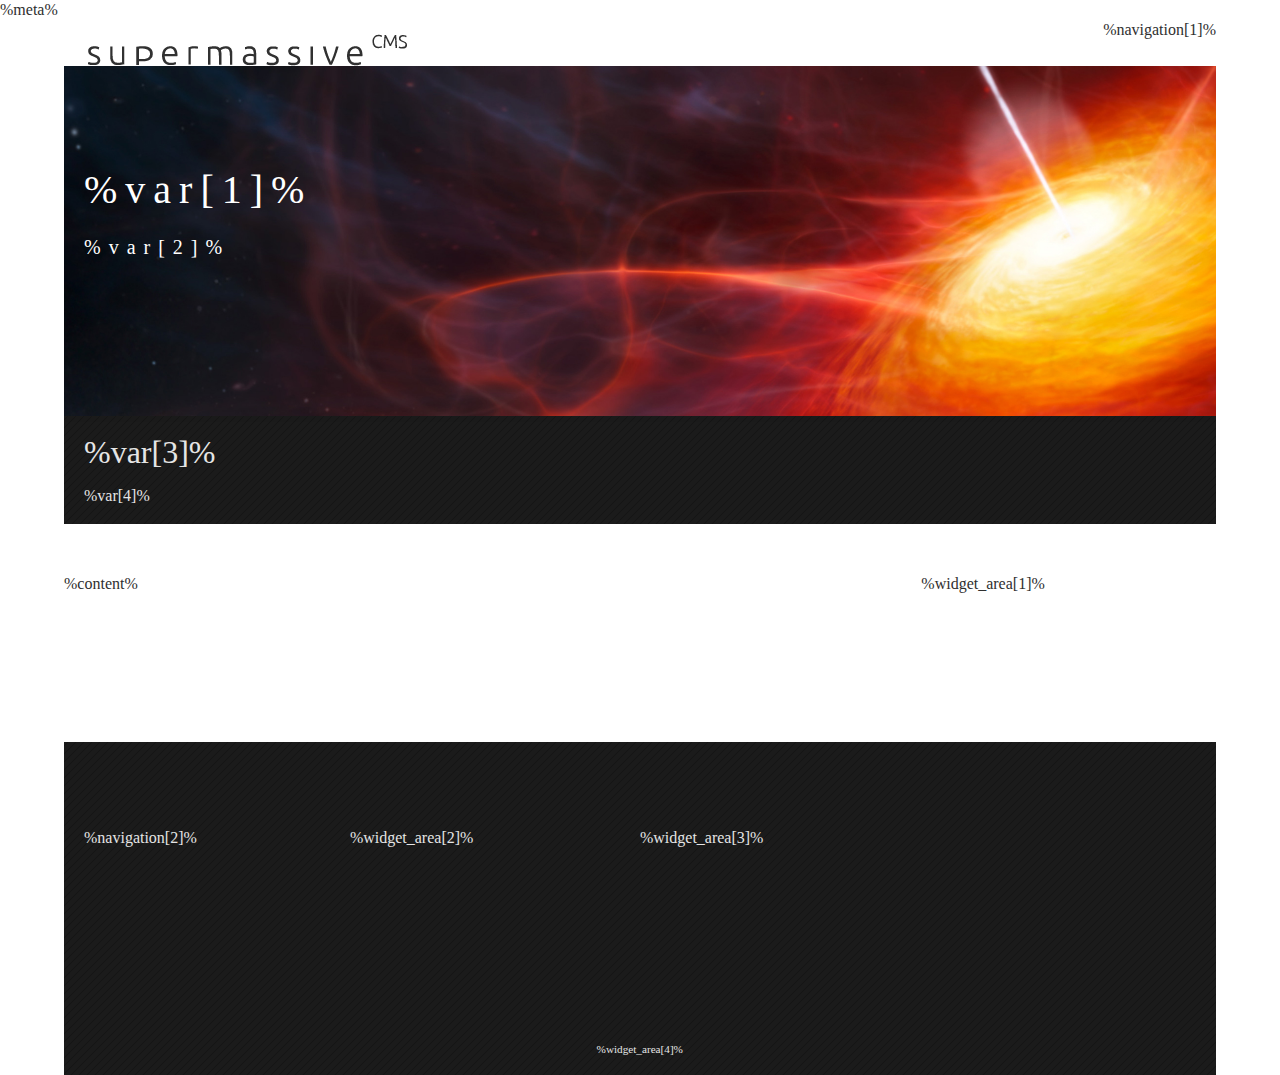
<file: template/Ulas/index.html>
<!DOCTYPE html>
<html>

    <head>
    %meta%
    <title>%title%</title>
	<link rel="stylesheet" href="boilerplate.css">
    <link rel="stylesheet" href="home.css">
    <link rel="stylesheet" href="ulas.css">
	<meta charset="utf-8">
	<meta name="viewport" content="initial-scale = 1.0,maximum-scale = 1.0">
	<script>var __adobewebfontsappname__ = "reflow"</script>
	<script src="http://use.edgefonts.net/ubuntu:n4,i4,n7,i7,n3,i3,n5,i5:all.js"></script>
    </head>
    <body>

    <div id="primaryContainer" class="primaryContainer clearfix">
        <img id="image" src="img/pastedsvg.png" class="image" />
        <div id="navigation_top" class="clearfix">
            %navigation[1]%
        </div>
        <div id="header" class="clearfix">
            <p id="text">
            <span id="textspan">%var[1]%<br /></span><br />%var[2]%<br />
            </p>
        </div>
        <div id="introduction" class="clearfix">
            <div id="text1" class="clearfix">
                <p id="text2">
                %var[3]%<br>
                </p>
                <p id="text3">
                %var[4]%
                </p>
            </div>
        </div>
        <div id="content-wrapper" class="clearfix">
            <div id="featured_page" class="clearfix">
                %content%
            </div>
            <div id="about_me" class="clearfix">
               %widget_area[1]%
            </div>
        </div>
        <div id="footer" class="clearfix">
            <div id="text5">
            %navigation[2]%
            </div>
            <div id="text6">
            %widget_area[2]%
            </div>
            <div id="text7">
            %widget_area[3]%
            </div>
            <div id="text8">
            %widget_area[4]%
            </div>
        </div>
    </div>
    </body>
</html>
</file>
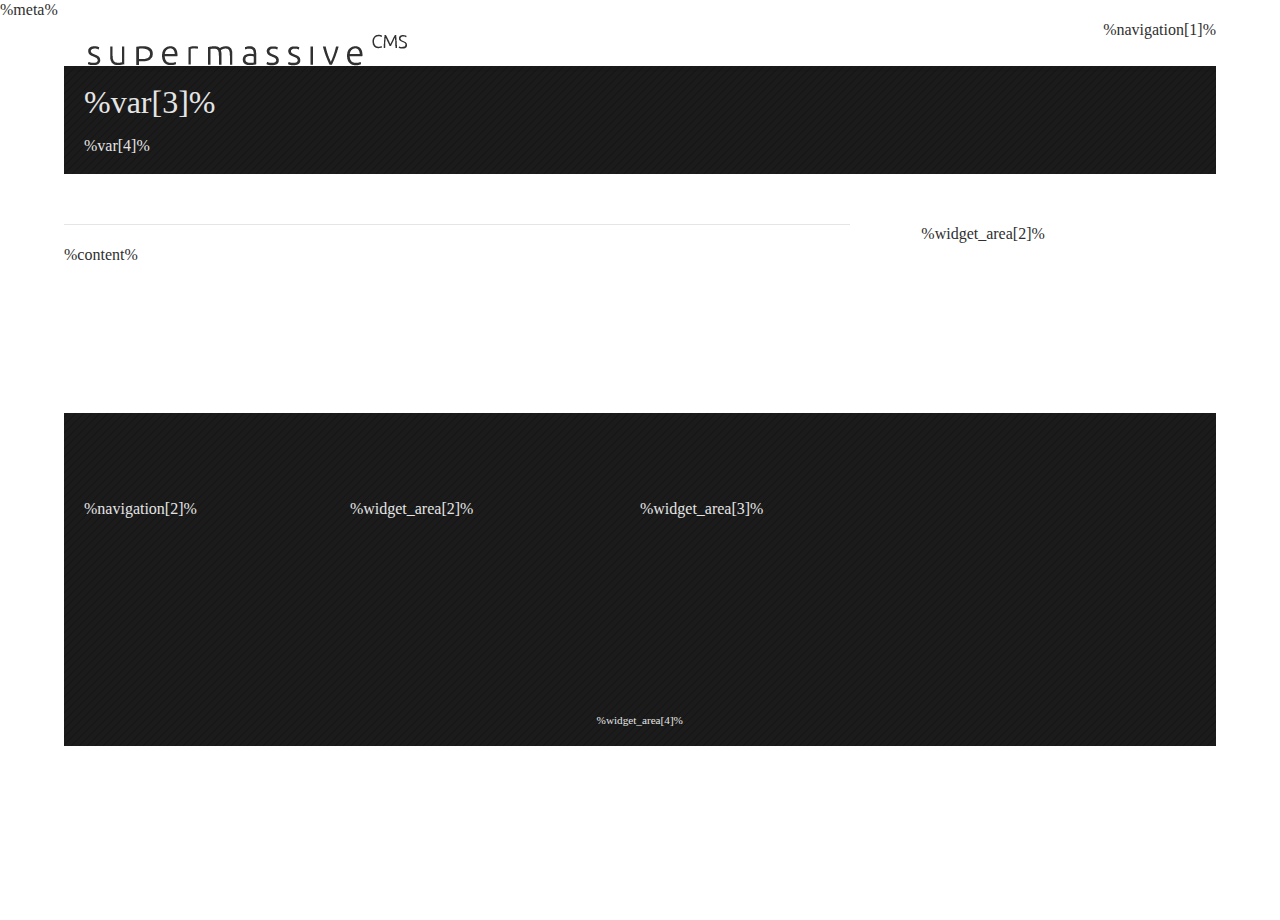
<file: template/Ulas/content.html>
<!DOCTYPE html>
<html>

    <head>
    %meta%
    <title>%title%</title>
	<link rel="stylesheet" href="boilerplate.css">
    <link rel="stylesheet" href="content.css">
    <link rel="stylesheet" href="ulas.css">
	<meta charset="utf-8">
	<meta name="viewport" content="initial-scale = 1.0,maximum-scale = 1.0">
	<script>var __adobewebfontsappname__ = "reflow"</script>
	<script src="http://use.edgefonts.net/ubuntu:n4,i4,n7,i7,n3,i3,n5,i5:all.js"></script>
    </head>
    <body>

    <div id="primaryContainer" class="primaryContainer clearfix">
        <img id="image" src="img/pastedsvg.png" class="image" />
        <div id="navigation_top" class="clearfix">
            %navigation[1]%
        </div>
        <div id="content-wrapper" class="clearfix">
            <div id="introduction" class="clearfix">
                <div id="text" class="clearfix">
                    <p id="text1">
                    %var[3]%
                    </p>
                    <p id="text2">
                    %var[4]%
                    </p>
                </div>
            </div>
            <div id="featured_page" class="clearfix">
                <div id="seperator" class="clearfix">
                </div>
                <div>
                    %content%
                </div>
            </div>
            <div id="sidebar_widget" class="clearfix">
                %widget_area[2]%
            </div>
            <div id="footer" class="clearfix">
                <div id="text4">
                %navigation[2]%
                </div>
                <div id="text5">
                %widget_area[2]%
                </div>
                <div id="text6">
                %widget_area[3]%
                </div>
                <div id="text7">
                %widget_area[4]%
                </div>
            </div>
        </div>
    </div>
    </body>
</html>
</file>
<file: template/Ulas/boilerplate.css>
/*
 * HTML5 ✰ Boilerplate
 *
 * What follows is the result of much research on cross-browser styling.
 * Credit left inline and big thanks to Nicolas Gallagher, Jonathan Neal,
 * Kroc Camen, and the H5BP dev community and team.
 *
 * Detailed information about this CSS: h5bp.com/css
 *
 * ==|== normalize ==========================================================
 */


/* =============================================================================
   HTML5 display definitions
   ========================================================================== */

article, aside, details, figcaption, figure, footer, header, hgroup, nav, section { display: block; }
audio, canvas, video { display: inline-block; *display: inline; *zoom: 1; }
audio:not([controls]) { display: none; }
[hidden] { display: none; }


/* =============================================================================
   Base
   ========================================================================== */

/*
 * 1. Correct text resizing oddly in IE6/7 when body font-size is set using em units
 * 2. Force vertical scrollbar in non-IE
 * 3. Prevent iOS text size adjust on device orientation change, without disabling user zoom: h5bp.com/g
 */

html { font-size: 100%; overflow-y: scroll; -webkit-text-size-adjust: 100%; -ms-text-size-adjust: 100%; }

body { margin: 0; font-size: 100%; line-height: 1.231; }

body, button, input, select, textarea { font-family: helvetica, arial,"lucida grande", verdana, "メイリオ", "ＭＳ Ｐゴシック", sans-serif; color: #222; }
/*
 * Remove text-shadow in selection highlight: h5bp.com/i
 * These selection declarations have to be separate
 * Also: hot pink! (or customize the background color to match your design)
 */

::selection { text-shadow: none; background-color: highlight; color: highlighttext; }


/* =============================================================================
   Links
   ========================================================================== */

a { color: #00e; }
a:visited { color: #551a8b; }
a:hover { color: #06e; }
a:focus { outline: thin dotted; }

/* Improve readability when focused and hovered in all browsers: h5bp.com/h */
a:hover, a:active { outline: 0; }


/* =============================================================================
   Typography
   ========================================================================== */

abbr[title] { border-bottom: 1px dotted; }

b, strong { font-weight: bold; }

blockquote { margin: 1em 40px; }

dfn { font-style: italic; }

hr { display: block; height: 1px; border: 0; border-top: 1px solid #ccc; margin: 1em 0; padding: 0; }

ins { background: #ff9; color: #000; text-decoration: none; }

mark { background: #ff0; color: #000; font-style: italic; font-weight: bold; }

/* Redeclare monospace font family: h5bp.com/j */
pre, code, kbd, samp { font-family: monospace, serif; _font-family: 'courier new', monospace; font-size: 1em; }

/* Improve readability of pre-formatted text in all browsers */
pre { white-space: pre; white-space: pre-wrap; word-wrap: break-word; }

q { quotes: none; }
q:before, q:after { content: ""; content: none; }

small { font-size: 85%; }

/* Position subscript and superscript content without affecting line-height: h5bp.com/k */
sub, sup { font-size: 75%; line-height: 0; position: relative; vertical-align: baseline; }
sup { top: -0.5em; }
sub { bottom: -0.25em; }


/* =============================================================================
   Lists
   ========================================================================== */

ul, ol { margin: 1em 0; padding: 0 0 0 40px; }
dd { margin: 0 0 0 40px; }
nav ul, nav ol { list-style: none; list-style-image: none; margin: 0; padding: 0; }


/* =============================================================================
   Embedded content
   ========================================================================== */

/*
 * 1. Improve image quality when scaled in IE7: h5bp.com/d
 * 2. Remove the gap between images and borders on image containers: h5bp.com/e
 */

img { border: 0; -ms-interpolation-mode: bicubic; vertical-align: middle; }

/*
 * Correct overflow not hidden in IE9
 */

svg:not(:root) { overflow: hidden; }


/* =============================================================================
   Figures
   ========================================================================== */

figure { margin: 0; }


/* =============================================================================
   Forms
   ========================================================================== */

form { margin: 0; }
fieldset { border: 0; margin: 0; padding: 0; }

/* Indicate that 'label' will shift focus to the associated form element */
label { cursor: pointer; }

/*
 * 1. Correct color not inheriting in IE6/7/8/9
 * 2. Correct alignment displayed oddly in IE6/7
 */

legend { border: 0; *margin-left: -7px; padding: 0; }

/*
 * 1. Correct font-size not inheriting in all browsers
 * 2. Remove margins in FF3/4 S5 Chrome
 * 3. Define consistent vertical alignment display in all browsers
 */

button, input, select, textarea { font-size: 100%; margin: 0; vertical-align: baseline; *vertical-align: middle; }

/*
 * 1. Define line-height as normal to match FF3/4 (set using !important in the UA stylesheet)
 */

button, input { line-height: normal; }

/*
 * 1. Display hand cursor for clickable form elements
 * 2. Allow styling of clickable form elements in iOS
 * 3. Correct inner spacing displayed oddly in IE7 (doesn't effect IE6)
 */

button, input[type="button"], input[type="reset"], input[type="submit"] { cursor: pointer; -webkit-appearance: button; *overflow: visible; }

/*
 * Consistent box sizing and appearance
 */

input[type="checkbox"], input[type="radio"] { box-sizing: border-box; padding: 0; }
input[type="search"] { -webkit-appearance: textfield; -moz-box-sizing: content-box; -webkit-box-sizing: content-box; box-sizing: content-box; }
input[type="search"]::-webkit-search-decoration { -webkit-appearance: none; }

/*
 * Remove inner padding and border in FF3/4: h5bp.com/l
 */

button::-moz-focus-inner, input::-moz-focus-inner { border: 0; padding: 0; }

/*
 * 1. Remove default vertical scrollbar in IE6/7/8/9
 * 2. Allow only vertical resizing
 */

textarea { overflow: auto; vertical-align: top; resize: vertical; }

/* Colors for form validity */
input:valid, textarea:valid {  }
input:invalid, textarea:invalid { background-color: #f0dddd; }


/* =============================================================================
   Tables
   ========================================================================== */

table { border-collapse: collapse; border-spacing: 0; }
td { vertical-align: top; }


/* ==|== primary styles =====================================================
   Author:
   ========================================================================== */

/* ==|== media queries ======================================================
   PLACEHOLDER Media Queries for Responsive Design.
   These override the primary ('mobile first') styles
   Modify as content requires.
   ========================================================================== */

@media only screen and (min-width: 480px) {
  /* Style adjustments for viewports 480px and over go here */

}

@media only screen and (min-width: 768px) {
  /* Style adjustments for viewports 768px and over go here */

}



/* ==|== non-semantic helper classes ========================================
   Please define your styles before this section.
   ========================================================================== */

/* For image replacement */
.ir { display: block; border: 0; text-indent: -999em; overflow: hidden; background-color: transparent; background-repeat: no-repeat; text-align: left; direction: ltr; }
.ir br { display: none; }

/* Hide from both screenreaders and browsers: h5bp.com/u */
.hidden { display: none !important; visibility: hidden; }

/* Hide only visually, but have it available for screenreaders: h5bp.com/v */
.visuallyhidden { border: 0; clip: rect(0 0 0 0); height: 1px; margin: -1px; overflow: hidden; padding: 0; position: absolute; width: 1px; }

/* Extends the .visuallyhidden class to allow the element to be focusable when navigated to via the keyboard: h5bp.com/p */
.visuallyhidden.focusable:active, .visuallyhidden.focusable:focus { clip: auto; height: auto; margin: 0; overflow: visible; position: static; width: auto; }

/* Hide visually and from screenreaders, but maintain layout */
.invisible { visibility: hidden; }

/* Contain floats: h5bp.com/q */

.clearfix:before, .clearfix:after { content: ""; display: table; }
.clearfix:after { clear: both; }
.clearfix { *zoom: 1; }





/* ==|== print styles =======================================================
   Print styles.
   Inlined to avoid required HTTP connection: h5bp.com/r
   ========================================================================== */

@media print {
    * { background: transparent !important; color: black !important; box-shadow:none !important; text-shadow: none !important; filter:none !important; -ms-filter: none !important; } /* Black prints faster: h5bp.com/s */
    a, a:visited { text-decoration: underline; }
    a[href]:after { content: " (" attr(href) ")"; }
    abbr[title]:after { content: " (" attr(title) ")"; }
    .ir a:after, a[href^="javascript:"]:after, a[href^="#"]:after { content: ""; }  /* Don't show links for images, or javascript/internal links */
    pre, blockquote { border: 1px solid #999; page-break-inside: avoid; }
    table { display: table-header-group; } /* h5bp.com/t */
    tr, img { page-break-inside: avoid; }
    img { max-width: 100% !important; }
    @page { margin: 0.5cm; }
    p, h2, h3 { orphans: 3; widows: 3; }
    h2, h3 { page-break-after: avoid; }
}

/* reflow reset for -webkit-margin-before: 1em */
p { margin: 0; }

html {
    overflow-y: auto;
    background-color: transparent;
    height: 100%;
}

body {
    background: #fff;
    font: normal 100%;
    position: relative;
    height: 100%;
}

body, div, img, p, button, input, select, textarea, a {
    box-sizing: border-box;
}

.image {
    display: block;
}

input {
    cursor: default;
    display: block;
}

input[type=button] {
    background-color: #e5e9e8;
    border: 1px solid #9daca9;
    border-radius: 4px;
    box-shadow: inset 0 1px #fff;
    font: inherit;
    letter-spacing: inherit;
    text-indent: inherit;
    color: inherit;
}

input[type=button]:hover {
    background-color: #eff1f1;
}

input[type=button]:active {
    background-color: #d2d6d6;
    border: 1px solid #9daca9;
    box-shadow: inset 0 1px rgba(0,0,0,0.1);
}

/* Reset anchor styles to an unstyled default to be in parity with design surface. It 
   is presumed that most link styles in real-world designs are custom (non-default). */
a, a:visited, a:hover, a:active {
    color: inherit;
    text-decoration: inherit;
}
</file>
<file: template/Ulas/home.css>
.primaryContainer {
    height: auto;
    margin-left: auto;
    margin-right: auto;
    min-height: 100%;
    width: 90%;
}

body {
    color: rgb(47, 47, 47);
    font-family: ubuntu;
    font-weight: 400;
    background-color: rgb(255, 255, 255);
}

#button_level_1 {
    float: left;
    height: 60px;
    font-size: 22px;
    margin-left: 0%;
    margin-top: 0px;
    clear: none;
    width: auto;
    font-family: ubuntu;
    font-weight: 400;
    border-top-left-radius: 0px;
    border-top-right-radius: 0px;
    border-bottom-right-radius: 0px;
    border-bottom-left-radius: 0px;
    border-top-width: 0px;
    border-right-width: 0px;
    border-bottom-width: 4px;
    border-left-width: 0px;
    color: rgb(27, 27, 27);
    opacity: 1;
    margin-right: 0%;
    padding-right: 20px;
    padding-left: 20px;
    background-color: rgba(255, 255, 255, 0);
    border-bottom-color: rgba(255, 255, 255, 0);
    display: block;
}

#button_level_1:hover {
    color: rgb(70, 0, 100);
    font-weight: 400;
    border-bottom-width: 4px;
    border-bottom-color: rgb(70, 0, 100);
    border-bottom-style: solid;
}

#button_level_1:active {
    color: rgb(70, 0, 100);
    border-bottom-width: 4px;
    border-bottom-color: rgb(70, 0, 100);
    border-bottom-style: solid;
}

#header {
    float: left;
    height: 350px;
    margin-left: 0%;
    margin-top: 1px;
    clear: right;
    width: 100%;
    background-image:url("img/ulas_header.jpg");
    background-position: 0% 0px;
    background-repeat: no-repeat;
    background-attachment: scroll;
    -webkit-background-size: cover;
    background-size: cover;
    border-top-left-radius: 0px;
    border-top-right-radius: 0px;
    border-bottom-right-radius: 0px;
    border-bottom-left-radius: 0px;
}

#Navigation_Top {
    float: right;
    height: auto;
    margin-left: 0px;
    margin-top: 0px;
    clear: none;
    width: 31.731798%;
    margin-right: 0.015625px;
    margin-bottom: 0px;
    position: static;
    top: 0px;
    left: 0px;
    border-bottom-color: rgba(255, 255, 255, 0);
    border-bottom-width: 4px;
    border-bottom-style: solid;
}

#text {
    float: left;
    font-size: 20px;
    width: 77.691527%;
    height: auto;
    text-align: left;
    font-weight: 300;
    line-height: normal;
    margin-left: 20px;
    margin-top: 100px;
    clear: none;
    min-height: 0px;
    color: rgb(255, 255, 255);
    letter-spacing: 0.4em;
}

#text2 {
    float: left;
    font-size: 2em;
    width: 100%;
    height: auto;
    text-align: left;
    font-weight: 300;
    line-height: 1em;
    margin-left: 0px;
    margin-top: 0px;
    clear: none;
    min-height: 0px;
    color: rgb(229, 229, 229);
    font-family: ubuntu;
    margin-bottom: 20px;
    margin-right: 0px;
    min-width: 0px;
}

#input1:hover {
    color: rgb(255, 255, 255);
    font-weight: 300;
    background-color: rgb(102, 34, 130);
    border-top-color: rgb(255, 255, 255);
    border-right-color: rgb(255, 255, 255);
    border-bottom-color: rgb(255, 255, 255);
    border-left-color: rgb(255, 255, 255);
    border-top-width: 0px;
    border-right-width: 0px;
    border-bottom-width: 0px;
    border-left-width: 0px;
    border-top-style: none;
    border-right-style: none;
    border-bottom-style: none;
    border-left-style: none;
    background-image:-webkit-linear-gradient(270deg, rgb(102, 0, 144) 2%, rgb(70, 0, 100) 99%);
    background-image: linear-gradient(180deg, rgb(102, 0, 144) 2%, rgb(70, 0, 100) 99%);
    background-position: 0% 0%;
    background-repeat: repeat;
    background-attachment: scroll;
    -webkit-background-size: auto;
    background-size: auto;
}

#input1:active {
    color: rgb(255, 255, 255);
    background-color: rgb(102, 34, 130);
}

#input1 {
    float: right;
    height: 60px;
    font-size: 22px;
    margin-left: 0px;
    margin-top: 0px;
    clear: none;
    width: auto;
    font-family: ubuntu;
    font-weight: 300;
    border-top-left-radius: 3px;
    border-top-right-radius: 3px;
    border-bottom-right-radius: 3px;
    border-bottom-left-radius: 3px;
    border-top-width: 0px;
    border-right-width: 0px;
    border-bottom-width: 0px;
    border-left-width: 0px;
    color: rgb(255, 255, 255);
    opacity: 1;
    margin-right: 0%;
    display: block;
    border-top-color: rgb(102, 34, 130);
    border-right-color: rgb(102, 34, 130);
    border-bottom-color: rgb(102, 34, 130);
    border-left-color: rgb(102, 34, 130);
    background-color: rgb(102, 0, 144);
    padding-right: 20px;
    padding-left: 20px;
    -webkit-box-shadow: none;
    box-shadow: none;
}

#textspan {
    font-size: 40px;
}

#introduction {
    float: none;
    height: auto;
    margin-left: auto;
    margin-top: 0%;
    clear: both;
    width: 100%;
    background-color: rgb(27, 27, 27);
    padding-top: 20px;
    padding-bottom: 20px;
    padding-right: 20px;
    padding-left: 20px;
    -webkit-box-shadow: rgba(27, 27, 27, 0.54902) 0px 5px 5px -5px inset;
    box-shadow: rgba(27, 27, 27, 0.54902) 0px 5px 5px -5px inset;
    background-image:url("img/Unbenannt-1.png");
    background-position: 0% 0%;
    background-repeat: repeat;
    background-attachment: scroll;
    -webkit-background-size: auto;
    background-size: auto;
    margin-right: auto;
    margin-bottom: 0px;
}

#about_me {
    float: right;
    height: auto;
    margin-left: 0px;
    margin-top: 0px;
    clear: none;
    width: 25.59941%;
    margin-right: 0%;
    padding-top: 50px;
}

#title1 {
    float: left;
    font-size: 24px;
    width: auto;
    height: auto;
    text-align: left;
    font-weight: normal;
    line-height: 1em;
    margin-left: 0%;
    margin-top: 0px;
    clear: none;
    min-height: 40px;
    color: rgb(27, 27, 27);
    margin-right: 0%;
}

#image5 {
    float: none;
    height: 240px;
    margin-left: auto;
    margin-top: 0px;
    clear: both;
    width: 100%;
    margin-right: auto;
    background-image:url("img/02-26-2011.JPG");
    background-position: 50% 50%;
    background-repeat: no-repeat;
    background-attachment: scroll;
    -webkit-background-size: 120%;
    background-size: 120%;
    background-color: rgb(128, 128, 128);
    border-top-width: 1px;
    border-right-width: 1px;
    border-bottom-width: 1px;
    border-left-width: 1px;
    border-top-left-radius: 3px;
    border-top-right-radius: 3px;
    border-bottom-right-radius: 3px;
    border-bottom-left-radius: 3px;
    border-top-style: solid;
    border-right-style: solid;
    border-bottom-style: solid;
    border-left-style: solid;
    padding-bottom: 0px;
    margin-bottom: 20px;
}

#text4 {
    float: none;
    font-size: 1em;
    width: 100%;
    height: auto;
    text-align: left;
    font-weight: normal;
    line-height: 1.2em;
    margin-left: 0px;
    margin-top: 0px;
    clear: none;
    min-height: 0px;
    color: rgb(27, 27, 27);
    margin-right: 0px;
    margin-bottom: 0px;
}

#textspan1 {
    color: rgb(27, 27, 27);
}

.title {
    float: left;
    font-size: 24px;
    width: auto;
    height: auto;
    text-align: left;
    font-weight: normal;
    line-height: 1em;
    margin-left: 0%;
    margin-top: 0px;
    clear: none;
    min-height: 40px;
    color: rgb(27, 27, 27);
    margin-right: 0%;
}

#box1 {
    float: left;
    height: auto;
    margin-left: 0%;
    margin-top: 0px;
    clear: both;
    width: 48.80038%;
    background-color: rgb(255, 255, 255);
    margin-right: 0px;
    border-top-left-radius: 0px;
    border-top-right-radius: 0px;
    border-bottom-right-radius: 0px;
    border-bottom-left-radius: 0px;
    border-top-width: 0px;
    border-right-width: 0px;
    border-bottom-width: 0px;
    border-left-width: 0px;
    border-top-style: solid;
    border-right-style: solid;
    border-bottom-style: solid;
    border-left-style: solid;
    border-top-color: rgb(102, 34, 130);
    border-right-color: rgb(102, 34, 130);
    border-bottom-color: rgb(102, 34, 130);
    border-left-color: rgb(102, 34, 130);
}

#featured_page {
    float: left;
    height: auto;
    margin-left: 0%;
    margin-top: 0px;
    clear: both;
    width: 68.267278%;
    padding-top: 50px;
    padding-right: 0px;
    padding-bottom: 0px;
    padding-left: 0px;
    margin-right: 0%;
}

#footer {
    float: left;
    height: auto;
    margin-left: 0%;
    margin-top: 12.931119%;
    clear: none;
    width: 100%;
    background-color: rgb(128, 128, 128);
    padding-top: 0px;
    padding-right: 0px;
    padding-bottom: 0px;
    padding-left: 0px;
    background-image:url("img/Unbenannt-1.png");
    background-position: 0% 0%;
    background-repeat: repeat;
    background-attachment: scroll;
    -webkit-background-size: auto;
    background-size: auto;
}

#text6 {
    float: left;
    font-size: 1em;
    width: 23.210835%;
    height: auto;
    text-align: left;
    font-weight: 300;
    line-height: 1em;
    margin-left: 22.796875px;
    margin-top: 87.703125px;
    clear: none;
    min-height: 129px;
    color: rgb(229, 229, 229);
    margin-right: 0px;
    margin-bottom: 20px;
}

#text7 {
    float: left;
    font-size: 1em;
    width: 23.222299%;
    height: auto;
    text-align: left;
    font-weight: 300;
    line-height: 1em;
    margin-left: 22.6875px;
    margin-top: 87.703125px;
    clear: none;
    min-height: 129px;
    margin-right: 0px;
    color: rgb(229, 229, 229);
    margin-bottom: 20px;
}

#text5 {
    float: left;
    font-size: 1em;
    width: 21.103141%;
    height: auto;
    text-align: left;
    font-weight: 300;
    line-height: 1em;
    margin-left: 20px;
    margin-top: 87.703125px;
    clear: none;
    min-height: 129px;
    margin-right: 0px;
    color: rgb(229, 229, 229);
    margin-bottom: 20px;
}

#text8 {
    float: left;
    font-size: 0.7em;
    width: 99.958976%;
    height: auto;
    text-align: center;
    font-weight: normal;
    line-height: 1.5em;
    margin-left: 0%;
    margin-top: 62px;
    clear: both;
    min-height: 34px;
    color: rgb(229, 229, 229);
}

#image {
    float: left;
    width: auto;
    max-width: 100%;
    height: auto;
    margin-left: 2.09623%;
    margin-top: 14px;
    clear: none;
    color: rgb(0, 0, 0);
}

#button_level_2:hover {
    background-color: rgb(102, 34, 130);
}

#button_level_2:active {
    background-color: rgb(102, 34, 130);
}

#button_level_2:focus {
    background-color: rgb(102, 34, 130);
}

#button_level_2 {
    float: left;
    height: 80px;
    font-size: 24px;
    margin-left: 0%;
    margin-top: 20px;
    clear: both;
    width: 100%;
    border-top-left-radius: 0px;
    border-top-right-radius: 0px;
    border-bottom-right-radius: 0px;
    border-bottom-left-radius: 0px;
    border-top-width: 0px;
    border-right-width: 0px;
    border-bottom-width: 1px;
    border-left-width: 0px;
    color: rgb(255, 255, 255);
    font-weight: 300;
    text-align: left;
    padding-left: 20px;
    background-color: rgb(27, 27, 27);
    margin-right: 0px;
    margin-bottom: 0px;
    border-bottom-color: rgb(128, 128, 128);
}

#button_level_21:hover {
    background-color: rgb(102, 34, 130);
}

#button_level_21:active {
    background-color: rgb(102, 34, 130);
}

#button_level_21:focus {
    background-color: rgb(102, 34, 130);
}

#button_level_21 {
    float: left;
    height: 80px;
    font-size: 24px;
    margin-left: 0%;
    margin-top: 0px;
    clear: both;
    width: 100%;
    border-top-left-radius: 0px;
    border-top-right-radius: 0px;
    border-bottom-right-radius: 0px;
    border-bottom-left-radius: 0px;
    border-top-width: 0px;
    border-right-width: 0px;
    border-bottom-width: 1px;
    border-left-width: 0px;
    color: rgb(255, 255, 255);
    font-weight: 300;
    text-align: left;
    padding-left: 20px;
    margin-right: 0%;
    background-color: rgb(27, 27, 27);
    -webkit-box-shadow: rgb(255, 255, 255) 0px 1px inset;
    box-shadow: rgb(255, 255, 255) 0px 1px inset;
    border-bottom-color: rgb(128, 128, 128);
}

#button_level_22:hover {
    background-color: rgb(102, 34, 130);
}

#button_level_22:active {
    background-color: rgb(102, 34, 130);
}

#button_level_22:focus {
    background-color: rgb(102, 34, 130);
}

#button_level_22 {
    float: left;
    height: 80px;
    font-size: 24px;
    margin-left: 0%;
    margin-top: 0px;
    clear: both;
    width: 100%;
    border-top-left-radius: 0px;
    border-top-right-radius: 0px;
    border-bottom-right-radius: 0px;
    border-bottom-left-radius: 0px;
    border-top-width: 0px;
    border-right-width: 0px;
    border-bottom-width: 1px;
    border-left-width: 0px;
    color: rgb(255, 255, 255);
    font-weight: 300;
    text-align: left;
    padding-left: 20px;
    margin-right: 0%;
    background-color: rgb(27, 27, 27);
    -webkit-box-shadow: rgb(255, 255, 255) 0px 1px inset;
    box-shadow: rgb(255, 255, 255) 0px 1px inset;
    border-bottom-color: rgb(128, 128, 128);
}

#content-wrapper {
    float: none;
    height: auto;
    margin-left: auto;
    margin-top: 0px;
    clear: none;
    width: 100%;
    margin-right: auto;
    margin-bottom: 0px;
    min-width: 0px;
}

#textspan2 {
    float: none;
    font-size: 1em;
    line-height: 1.5em;
}

#dropdown {
    float: left;
    height: 60px;
    margin-left: 0.04540692%;
    margin-top: 0px;
    clear: none;
    width: 100px;
    position: relative;
    top: 0px;
    left: 0px;
    overflow-y: hidden;
    overflow-x: hidden;
    z-index: 20;
    border-bottom-width: 0px;
    border-bottom-color: rgba(255, 255, 255, 0);
    border-bottom-style: solid;
}

#dropdown_active1 {
    float: left;
    height: 200px;
    clear: none;
    width: 150px;
    position: absolute;
}

#button_level_23 {
    float: left;
    height: 40px;
    font-size: 1em;
    margin-left: 0%;
    margin-top: 1px;
    clear: both;
    width: 150px;
    padding-right: 20px;
    padding-left: 20px;
    font-family: ubuntu;
    border-top-left-radius: 0px;
    border-top-right-radius: 0px;
    border-bottom-right-radius: 0px;
    border-bottom-left-radius: 0px;
    border-top-color: rgb(102, 34, 130);
    border-right-color: rgb(102, 34, 130);
    border-bottom-color: rgb(102, 34, 130);
    border-left-color: rgb(102, 34, 130);
    border-top-style: none;
    border-right-style: none;
    border-bottom-style: none;
    border-left-style: none;
    border-top-width: 1px;
    border-right-width: 1px;
    border-bottom-width: 1px;
    border-left-width: 1px;
    background-color: rgba(255, 255, 255, 0.8);
    min-width: 0px;
    text-align: left;
    color: rgb(27, 27, 27);
    -webkit-box-shadow: none;
    box-shadow: none;
    display: block;
}

#button_level_23:hover {
    background-color: rgba(102, 34, 130, 0.8);
    color: rgb(255, 255, 255);
}

#button_level_23:active {
    color: rgb(255, 255, 255);
    background-color: rgba(102, 34, 130, 0.8);
}

#button_level_23:focus {
    color: rgb(255, 255, 255);
    background-color: rgba(102, 34, 130, 0.8);
}

#button_level_24:hover {
    color: rgb(255, 255, 255);
    background-color: rgba(102, 34, 130, 0.8);
}

#button_level_24:active {
    color: rgb(255, 255, 255);
    background-color: rgba(102, 34, 130, 0.8);
}

#button_level_24:focus {
    color: rgb(255, 255, 255);
    background-color: rgba(102, 34, 130, 0.8);
}

#button_level_24 {
    float: left;
    height: 40px;
    font-size: 1em;
    margin-left: 0%;
    margin-top: 1px;
    clear: both;
    width: 150px;
    padding-right: 20px;
    padding-left: 20px;
    font-family: ubuntu;
    border-top-left-radius: 0px;
    border-top-right-radius: 0px;
    border-bottom-right-radius: 0px;
    border-bottom-left-radius: 0px;
    border-top-color: rgb(102, 34, 130);
    border-right-color: rgb(102, 34, 130);
    border-bottom-color: rgb(102, 34, 130);
    border-left-color: rgb(102, 34, 130);
    border-top-style: none;
    border-right-style: none;
    border-bottom-style: none;
    border-left-style: none;
    border-top-width: 1px;
    border-right-width: 1px;
    border-bottom-width: 1px;
    border-left-width: 1px;
    min-width: 0px;
    text-align: left;
    color: rgb(27, 27, 27);
    -webkit-box-shadow: none;
    box-shadow: none;
    background-color: rgba(255, 255, 255, 0.8);
    margin-right: 0%;
}

#button_level_25:hover {
    color: rgb(255, 255, 255);
    background-color: rgba(102, 34, 130, 0.8);
}

#button_level_25:active {
    color: rgb(255, 255, 255);
    background-color: rgba(102, 34, 130, 0.8);
}

#button_level_25:focus {
    color: rgb(255, 255, 255);
    background-color: rgba(102, 34, 130, 0.8);
}

#button_level_25 {
    float: left;
    height: 40px;
    font-size: 1em;
    margin-left: 0%;
    margin-top: 1px;
    clear: both;
    width: 150px;
    padding-right: 20px;
    padding-left: 20px;
    font-family: ubuntu;
    border-top-left-radius: 0px;
    border-top-right-radius: 0px;
    border-bottom-right-radius: 0px;
    border-bottom-left-radius: 0px;
    border-top-color: rgb(102, 34, 130);
    border-right-color: rgb(102, 34, 130);
    border-bottom-color: rgb(102, 34, 130);
    border-left-color: rgb(102, 34, 130);
    border-top-style: none;
    border-right-style: none;
    border-bottom-style: none;
    border-left-style: none;
    border-top-width: 1px;
    border-right-width: 1px;
    border-bottom-width: 1px;
    border-left-width: 1px;
    min-width: 0px;
    text-align: left;
    color: rgb(27, 27, 27);
    -webkit-box-shadow: none;
    box-shadow: none;
    margin-right: 0%;
    background-color: rgba(255, 255, 255, 0.8);
}

#dropdown:hover {
    overflow-y: visible;
    overflow-x: visible;
}

#dropdown1:hover {
    overflow-y: visible;
    overflow-x: visible;
}

#dropdown1 {
    float: left;
    height: 60px;
    margin-left: 20px;
    margin-top: 0px;
    clear: none;
    width: 125px;
    position: relative;
    top: 0px;
    left: 0px;
    overflow-y: hidden;
    overflow-x: hidden;
    z-index: 20;
    margin-right: 0%;
    margin-bottom: 0px;
}

#dropdown_active2 {
    float: left;
    height: 200px;
    clear: none;
    width: 150px;
    position: absolute;
}

#button_level_11:hover {
    color: rgb(70, 0, 100);
    font-weight: 400;
    border-bottom-color: rgb(70, 0, 100);
    border-bottom-width: 4px;
    border-bottom-style: solid;
}

#button_level_11:active {
    color: rgb(70, 0, 100);
    border-bottom-color: rgb(70, 0, 100);
    border-bottom-width: 4px;
    border-bottom-style: solid;
}

#button_level_11 {
    float: left;
    height: 60px;
    font-size: 22px;
    margin-left: 0%;
    margin-top: 0px;
    clear: none;
    width: auto;
    font-family: ubuntu;
    font-weight: 400;
    border-top-left-radius: 0px;
    border-top-right-radius: 0px;
    border-bottom-right-radius: 0px;
    border-bottom-left-radius: 0px;
    border-top-width: 0px;
    border-right-width: 0px;
    border-bottom-width: 4px;
    border-left-width: 0px;
    color: rgb(27, 27, 27);
    opacity: 1;
    margin-right: 0%;
    padding-right: 20px;
    padding-left: 20px;
    background-color: rgba(255, 255, 255, 0);
    display: block;
    border-bottom-color: rgba(255, 255, 255, 0);
}

#button_level_26:hover {
    color: rgb(255, 255, 255);
    background-color: rgba(102, 34, 130, 0.8);
}

#button_level_26:active {
    color: rgb(255, 255, 255);
    background-color: rgba(102, 34, 130, 0.8);
}

#button_level_26:focus {
    color: rgb(255, 255, 255);
    background-color: rgba(102, 34, 130, 0.8);
}

#button_level_26 {
    float: left;
    height: 40px;
    font-size: 1em;
    margin-left: 0%;
    margin-top: 1px;
    clear: both;
    width: 150px;
    padding-right: 20px;
    padding-left: 20px;
    font-family: ubuntu;
    border-top-left-radius: 0px;
    border-top-right-radius: 0px;
    border-bottom-right-radius: 0px;
    border-bottom-left-radius: 0px;
    border-top-color: rgb(102, 34, 130);
    border-right-color: rgb(102, 34, 130);
    border-bottom-color: rgb(102, 34, 130);
    border-left-color: rgb(102, 34, 130);
    border-top-style: none;
    border-right-style: none;
    border-bottom-style: none;
    border-left-style: none;
    border-top-width: 1px;
    border-right-width: 1px;
    border-bottom-width: 1px;
    border-left-width: 1px;
    min-width: 0px;
    text-align: left;
    color: rgb(27, 27, 27);
    -webkit-box-shadow: none;
    box-shadow: none;
    display: block;
    background-color: rgba(255, 255, 255, 0.8);
}

#button_level_27:hover {
    color: rgb(255, 255, 255);
    background-color: rgba(102, 34, 130, 0.8);
}

#button_level_27:active {
    color: rgb(255, 255, 255);
    background-color: rgba(102, 34, 130, 0.8);
}

#button_level_27:focus {
    color: rgb(255, 255, 255);
    background-color: rgba(102, 34, 130, 0.8);
}

#button_level_27 {
    float: left;
    height: 40px;
    font-size: 1em;
    margin-left: 0%;
    margin-top: 1px;
    clear: both;
    width: 150px;
    padding-right: 20px;
    padding-left: 20px;
    font-family: ubuntu;
    border-top-left-radius: 0px;
    border-top-right-radius: 0px;
    border-bottom-right-radius: 0px;
    border-bottom-left-radius: 0px;
    border-top-color: rgb(102, 34, 130);
    border-right-color: rgb(102, 34, 130);
    border-bottom-color: rgb(102, 34, 130);
    border-left-color: rgb(102, 34, 130);
    border-top-style: none;
    border-right-style: none;
    border-bottom-style: none;
    border-left-style: none;
    border-top-width: 1px;
    border-right-width: 1px;
    border-bottom-width: 1px;
    border-left-width: 1px;
    min-width: 0px;
    text-align: left;
    color: rgb(27, 27, 27);
    -webkit-box-shadow: none;
    box-shadow: none;
    margin-right: 0%;
    background-color: rgba(255, 255, 255, 0.8);
    display: block;
}

#button_level_28:hover {
    color: rgb(255, 255, 255);
    background-color: rgba(102, 34, 130, 0.8);
}

#button_level_28:active {
    color: rgb(255, 255, 255);
    background-color: rgba(102, 34, 130, 0.8);
}

#button_level_28:focus {
    color: rgb(255, 255, 255);
    background-color: rgba(102, 34, 130, 0.8);
}

#button_level_28 {
    float: left;
    height: 40px;
    font-size: 1em;
    margin-left: 0%;
    margin-top: 1px;
    clear: both;
    width: 150px;
    padding-right: 20px;
    padding-left: 20px;
    font-family: ubuntu;
    border-top-left-radius: 0px;
    border-top-right-radius: 0px;
    border-bottom-right-radius: 0px;
    border-bottom-left-radius: 0px;
    border-top-color: rgb(102, 34, 130);
    border-right-color: rgb(102, 34, 130);
    border-bottom-color: rgb(102, 34, 130);
    border-left-color: rgb(102, 34, 130);
    border-top-style: none;
    border-right-style: none;
    border-bottom-style: none;
    border-left-style: none;
    border-top-width: 1px;
    border-right-width: 1px;
    border-bottom-width: 1px;
    border-left-width: 1px;
    min-width: 0px;
    text-align: left;
    color: rgb(27, 27, 27);
    -webkit-box-shadow: none;
    box-shadow: none;
    margin-right: 0%;
    background-color: rgba(255, 255, 255, 0.8);
    display: block;
}

#button_level_1:focus {
    color: rgb(70, 0, 100);
    border-bottom-color: rgb(70, 0, 100);
    border-bottom-width: 4px;
    border-bottom-style: solid;
}

#button_level_11:focus {
    color: rgb(70, 0, 100);
    border-bottom-color: rgb(70, 0, 100);
    border-bottom-width: 4px;
    border-bottom-style: solid;
}

#seperator {
    float: left;
    height: 1px;
    margin-left: 0%;
    margin-top: 0px;
    clear: none;
    width: 100%;
    margin-bottom: 20px;
    background-color: rgb(229, 229, 229);
}

#seperator1 {
    float: left;
    height: 1px;
    margin-left: 0%;
    margin-top: 0px;
    clear: both;
    width: 100%;
    margin-bottom: 20px;
    display: block;
    background-color: rgb(229, 229, 229);
    margin-right: 0%;
    min-width: 0px;
}

#box5 {
    float: left;
    height: 1px;
    margin-left: 0%;
    margin-top: 20px;
    clear: right;
    width: 100%;
    margin-bottom: 10px;
    display: block;
    background-color: rgb(229, 229, 229);
    margin-right: 0%;
}

#box6 {
    float: left;
    height: 1px;
    margin-left: 0%;
    margin-top: 13px;
    clear: none;
    width: 99.999997%;
    margin-bottom: 10px;
    display: block;
    margin-right: 0%;
    min-width: 0px;
    background-color: rgb(229, 229, 229);
}

#image1 {
    float: left;
    width: auto;
    max-width: 100%;
    height: auto;
    margin-left: 0%;
    margin-top: 0px;
    clear: none;
    color: rgb(0, 0, 0);
}

#p1 {
    float: right;
    font-size: 1em;
    width: 74.391623%;
    height: auto;
    text-align: left;
    font-weight: normal;
    line-height: 1em;
    margin-left: 0px;
    margin-top: 0px;
    clear: none;
    min-height: 0px;
    margin-right: 0%;
}

#box2 {
    float: right;
    height: auto;
    margin-left: 0px;
    margin-top: 0px;
    clear: none;
    width: 48.80038%;
    margin-right: 0%;
    border-top-left-radius: 0px;
    border-top-right-radius: 0px;
    border-bottom-right-radius: 0px;
    border-bottom-left-radius: 0px;
    border-top-width: 0px;
    border-right-width: 0px;
    border-bottom-width: 0px;
    border-left-width: 0px;
    border-top-style: solid;
    border-right-style: solid;
    border-bottom-style: solid;
    border-left-style: solid;
    border-top-color: rgb(102, 34, 130);
    border-right-color: rgb(102, 34, 130);
    border-bottom-color: rgb(102, 34, 130);
    border-left-color: rgb(102, 34, 130);
    background-color: rgb(255, 255, 255);
}

#image2 {
    float: left;
    width: auto;
    max-width: 100%;
    height: auto;
    margin-left: 0%;
    margin-top: 0px;
    clear: none;
    color: rgb(0, 0, 0);
}

#p2 {
    float: right;
    font-size: 1em;
    width: 74.391623%;
    height: auto;
    text-align: left;
    font-weight: normal;
    line-height: 1em;
    margin-left: 0px;
    margin-top: 0px;
    clear: none;
    min-height: 0px;
    margin-right: 0%;
}

#box3 {
    float: left;
    height: auto;
    margin-left: 0%;
    margin-top: 20px;
    clear: both;
    width: 48.80038%;
    margin-right: 0px;
    border-top-left-radius: 0px;
    border-top-right-radius: 0px;
    border-bottom-right-radius: 0px;
    border-bottom-left-radius: 0px;
    border-top-width: 0px;
    border-right-width: 0px;
    border-bottom-width: 0px;
    border-left-width: 0px;
    border-top-style: solid;
    border-right-style: solid;
    border-bottom-style: solid;
    border-left-style: solid;
    border-top-color: rgb(102, 34, 130);
    border-right-color: rgb(102, 34, 130);
    border-bottom-color: rgb(102, 34, 130);
    border-left-color: rgb(102, 34, 130);
    background-color: rgb(255, 255, 255);
}

#image3 {
    float: left;
    width: auto;
    max-width: 100%;
    height: auto;
    margin-left: 0%;
    margin-top: 0px;
    clear: none;
    color: rgb(0, 0, 0);
}

#p3 {
    float: right;
    font-size: 1em;
    width: 74.391623%;
    height: auto;
    text-align: left;
    font-weight: normal;
    line-height: 1em;
    margin-left: 0px;
    margin-top: 0px;
    clear: none;
    min-height: 0px;
    margin-right: 0%;
}

#box4 {
    float: right;
    height: auto;
    margin-left: 0px;
    margin-top: 20px;
    clear: none;
    width: 48.80038%;
    margin-right: 0%;
    border-top-left-radius: 0px;
    border-top-right-radius: 0px;
    border-bottom-right-radius: 0px;
    border-bottom-left-radius: 0px;
    border-top-width: 0px;
    border-right-width: 0px;
    border-bottom-width: 0px;
    border-left-width: 0px;
    border-top-style: solid;
    border-right-style: solid;
    border-bottom-style: solid;
    border-left-style: solid;
    border-top-color: rgb(102, 34, 130);
    border-right-color: rgb(102, 34, 130);
    border-bottom-color: rgb(102, 34, 130);
    border-left-color: rgb(102, 34, 130);
    background-color: rgb(255, 255, 255);
}

#image4 {
    float: left;
    width: auto;
    max-width: 100%;
    height: auto;
    margin-left: 0%;
    margin-top: 0px;
    clear: none;
    color: rgb(0, 0, 0);
}

#p4 {
    float: right;
    font-size: 1em;
    width: 74.391623%;
    height: auto;
    text-align: left;
    font-weight: normal;
    line-height: 1em;
    margin-left: 0px;
    margin-top: 0px;
    clear: none;
    min-height: 0px;
    margin-right: 0%;
}

#box {
    float: left;
    height: auto;
    margin-left: 0%;
    margin-top: 0px;
    clear: both;
    width: 100%;
    margin-bottom: 30px;
}

#headline {
    float: left;
    font-size: 2em;
    width: 100%;
    height: auto;
    text-align: left;
    font-weight: normal;
    line-height: 1em;
    margin-left: 0%;
    margin-top: 0px;
    clear: none;
    min-height: 0px;
    color: rgb(27, 27, 27);
}

#p {
    float: left;
    font-size: 1em;
    width: 100%;
    height: auto;
    text-align: left;
    font-weight: normal;
    line-height: 1em;
    margin-left: 0%;
    margin-top: 10px;
    clear: both;
    min-height: 26px;
    color: rgb(27, 27, 27);
}

#text3 {
    float: left;
    font-size: 1em;
    width: 100%;
    height: auto;
    text-align: left;
    font-weight: 300;
    line-height: 1em;
    margin-left: 0%;
    margin-top: 0px;
    clear: none;
    min-height: 0px;
    margin-right: 0px;
    color: rgb(229, 229, 229);
    min-width: 0px;
    margin-bottom: 0px;
}

#text1 {
    float: left;
    height: auto;
    margin-left: 0%;
    margin-top: 0px;
    clear: none;
    width: 75.470085%;
}

#input {
    float: right;
    height: 60px;
    font-size: 1em;
    margin-left: 0px;
    margin-top: 0px;
    clear: none;
    width: 60px;
    background-image:url("img/pastedsvg%203.svg");
    background-position: 0% 0%;
    background-repeat: repeat;
    background-attachment: scroll;
    -webkit-background-size: contain;
    background-size: contain;
    margin-right: 0%;
    padding-top: 0px;
    padding-bottom: 0px;
    padding-left: 0px;
    padding-right: 0px;
    border-top-width: 1px;
    border-right-width: 1px;
    border-bottom-width: 1px;
    border-left-width: 1px;
    border-top-style: none;
    border-right-style: none;
    border-bottom-style: none;
    border-left-style: none;
    border-top-left-radius: 0px;
    border-top-right-radius: 0px;
    border-bottom-right-radius: 0px;
    border-bottom-left-radius: 0px;
    background-color: rgba(255, 255, 255, 0);
}

#dropdown_active {
    float: left;
    height: 350px;
    margin-left: 0px;
    margin-top: 0px;
    clear: none;
    width: 758px;
    margin-right: 0px;
    position: absolute;
    top: 0px;
    left: auto;
    z-index: auto;
    right: 0px;
}

#navigation_mobile {
    float: right;
    height: 60px;
    margin-left: 0px;
    margin-top: 10px;
    clear: none;
    width: 60px;
    overflow-y: hidden;
    overflow-x: hidden;
    position: relative;
    z-index: 20;
    margin-right: 10px;
    display: none;
}

#navigation_mobile:hover {
    overflow-y: visible;
    overflow-x: visible;
}

#dropdown:active {
    border-bottom-width: 0px;
}

@media only screen and (max-width: 1280px) {
    #button_level_1 {
        float: left;
        height: 60px;
        margin-left: 0%;
        margin-top: 0px;
        clear: none;
        font-family: ubuntu;
        background-color: rgb(255, 255, 255);
        opacity: 1;
        margin-right: 0%;
    }

    #button_level_1:hover {
        color: rgb(255, 255, 255);
        background-color: rgb(102, 34, 130);
        border-top-width: 0px;
        border-right-width: 0px;
        border-bottom-width: 0px;
        border-left-width: 0px;
        border-top-style: none;
        border-right-style: none;
        border-bottom-style: none;
        border-left-style: none;
        border-top-color: rgb(255, 255, 255);
        border-right-color: rgb(255, 255, 255);
        border-bottom-color: rgb(255, 255, 255);
        border-left-color: rgb(255, 255, 255);
        border-image-source: initial;
        border-image-slice: initial;
        border-image-width: initial;
        border-image-outset: initial;
        border-image-repeat: initial;
    }

    #button_level_1:active {
        color: rgb(255, 255, 255);
        background-color: rgb(102, 34, 130);
    }

    #header {
        float: left;
        height: 350px;
        margin-left: 0%;
        margin-top: 0px;
        clear: right;
        width: 100%;
    }

    #Navigation_Top {
        height: auto;
        clear: none;
        width: 31.7315%;
        margin-top: 0px;
        margin-right: 0.015625px;
        margin-left: 0px;
    }

    #text {
        float: left;
        font-size: 20px;
        width: 67.611694%;
        height: auto;
        text-align: left;
        font-weight: 300;
        margin-top: 100px;
        clear: none;
        min-height: 0px;
        color: rgb(255, 255, 255);
        letter-spacing: 0.4em;
    }

    #text2 {
        float: left;
        height: auto;
        text-align: left;
        font-weight: normal;
        clear: none;
    }

    #input1:hover {
        color: rgb(255, 255, 255);
        background-color: rgb(102, 34, 130);
    }

    #input1:active {
        color: rgb(255, 255, 255);
        background-color: rgb(102, 34, 130);
    }

    #input1 {
        height: 60px;
        font-size: 20px;
        font-family: ubuntu;
        opacity: 1;
        display: block;
        border-top-color: rgb(102, 34, 130);
        border-right-color: rgb(102, 34, 130);
        border-bottom-color: rgb(102, 34, 130);
        border-left-color: rgb(102, 34, 130);
        margin-top: 0px;
        clear: none;
    }

    #textspan {
        font-size: 40px;
    }

    .primaryContainer {
        width: 90%;
    }

    #introduction {
        clear: both;
        height: auto;
        margin-top: 0%;
    }

    #about_me {
        margin-top: 0%;
        margin-left: 0%;
        clear: none;
        width: 25.58136%;
        height: auto;
        margin-right: 0%;
    }

    #title1 {
        margin-top: 0px;
        margin-right: 0px;
        margin-bottom: 0px;
        margin-left: 0px;
        clear: none;
        width: auto;
        float: left;
    }

    #image5 {
        margin-top: 0px;
        margin-left: auto;
        clear: both;
        margin-right: auto;
        width: 100%;
        float: none;
    }

    #text4 {
        margin-top: 20px;
        margin-left: auto;
        clear: none;
        height: auto;
        width: 100.018403%;
        min-height: 0px;
        margin-right: auto;
        float: none;
    }

    #title {
        margin-top: 0px;
        margin-right: 0px;
        margin-bottom: 0px;
        margin-left: 0px;
        clear: none;
        height: auto;
        width: auto;
    }

    #featured_page {
        margin-top: 0px;
        margin-left: 0%;
        clear: both;
        margin-right: 0px;
        float: left;
    }

    #button_level_11:hover {
        color: rgb(255, 255, 255);
        border-top-width: 0px;
        border-right-width: 0px;
        border-bottom-width: 0px;
        border-left-width: 0px;
        border-top-style: none;
        border-right-style: none;
        border-bottom-style: none;
        border-left-style: none;
        border-top-color: rgb(255, 255, 255);
        border-right-color: rgb(255, 255, 255);
        border-bottom-color: rgb(255, 255, 255);
        border-left-color: rgb(255, 255, 255);
        border-image-source: initial;
        border-image-slice: initial;
        border-image-width: initial;
        border-image-outset: initial;
        border-image-repeat: initial;
        background-color: rgb(102, 34, 130);
    }

    #button_level_11:active {
        color: rgb(255, 255, 255);
        background-color: rgb(102, 34, 130);
    }

    #button_level_11 {
        float: left;
        height: 60px;
        margin-left: 0%;
        margin-top: 0px;
        clear: none;
        font-family: ubuntu;
        opacity: 1;
        margin-right: 0%;
        background-color: rgb(255, 255, 255);
    }

    #image {
        margin-top: 14px;
        margin-left: 2.095032%;
        clear: none;
    }

    #footer {
        margin-top: 12.930298%;
        margin-left: 0%;
        clear: none;
    }

    #content-wrapper {
        margin-top: 0px;
        clear: none;
    }

    #navigation_mobile {
        display: none;
    }

    #dropdown1 {
        margin-top: 0px;
        margin-left: 20px;
        clear: none;
    }
}

@media only screen and (max-width: 1100px) {
    .primaryContainer {
        width: 90%;
    }

    #Navigation_Top {
        width: 31.731376%;
    }

    #header {
        margin-top: 0px;
        margin-left: 0%;
        clear: right;
    }
}

@media only screen and (max-width: 1000px) {
    #dropdown1 {
        margin-top: 0px;
        margin-left: 10px;
        clear: none;
    }

    .primaryContainer {
        width: 90%;
    }
}

@media only screen and (max-width: 768px) {
    #header {
        background-image:url("img/ulas_header.jpg");
        background-attachment: scroll;
        -webkit-background-size: cover;
        background-size: cover;
        margin-top: 20px;
        margin-left: 0%;
        clear: right;
        display: block;
        background-position: 70% 0px;
        background-repeat: no-repeat no-repeat;
    }

    #text2 {
        height: auto;
        min-height: 0px;
        clear: none;
    }

    #input1 {
        margin-top: 30px;
        clear: both;
        margin-right: 0px;
        margin-left: 0%;
        float: left;
    }

    #text {
        font-size: 20px;
        margin-top: 70px;
        clear: none;
    }

    #textspan {
        font-size: 40px;
    }

    .primaryContainer {
        width: 100%;
    }

    #about_me {
        margin-top: 0px;
        margin-left: auto;
        width: 95.2%;
        clear: none;
        height: auto;
        margin-right: auto;
        float: none;
        padding-top: 0px;
        padding-bottom: 5%;
    }

    #title1 {
        margin-top: 0px;
        margin-left: 0%;
        clear: none;
        margin-right: 0%;
    }

    #image5 {
        margin-top: 0px;
        margin-left: 0%;
        clear: both;
        margin-right: 0px;
        width: 47.478201%;
        float: left;
    }

    #text4 {
        margin-top: 0px;
        margin-right: 0%;
        margin-left: 0px;
        clear: none;
        height: auto;
        min-height: 0px;
        width: 47.48675%;
        float: right;
    }

    #title {
        margin-top: 0px;
        margin-left: 0%;
        clear: left;
    }

    #introduction {
        clear: both;
        height: auto;
        margin-top: 0%;
    }

    #featured_page {
        margin-top: 0px;
        margin-right: auto;
        margin-bottom: 5%;
        margin-left: auto;
        clear: none;
        width: 95.2%;
        float: none;
        display: block;
    }

    #text5 {
        display: none;
    }

    #text8 {
        margin-top: 180px;
        margin-left: auto;
        clear: none;
        margin-right: auto;
        float: none;
    }

    #text7 {
        margin-top: 0px;
        margin-right: 0%;
        margin-left: 5.063101%;
        clear: none;
        height: auto;
        width: 30.331387%;
    }

    #footer {
        margin-top: 9.999593%;
        margin-left: 0%;
        clear: none;
    }

    #text6 {
        height: auto;
        width: 29.884959%;
    }

    #Navigation_Top {
        display: none;
    }

    #image {
        margin-top: 14px;
        margin-left: 2.093506%;
        clear: none;
    }

    #button_level_2:hover {
        background-color: rgb(102, 34, 130);
    }

    #button_level_2:active {
        background-color: rgb(102, 34, 130);
    }

    #button_level_2:focus {
        background-color: rgb(102, 34, 130);
    }

    #button_level_2 {
        float: left;
        height: 80px;
        clear: both;
        border-top-left-radius: 0px;
        border-top-right-radius: 0px;
        border-bottom-right-radius: 0px;
        border-bottom-left-radius: 0px;
        border-top-width: 0px;
        border-right-width: 0px;
        border-left-width: 0px;
        color: rgb(255, 255, 255);
        font-weight: 300;
        text-align: left;
        padding-left: 20px;
        background-color: rgb(27, 27, 27);
        width: 768px;
        -webkit-box-shadow: none;
        box-shadow: none;
    }

    #button_level_21:hover {
        background-color: rgb(102, 34, 130);
    }

    #button_level_21:active {
        background-color: rgb(102, 34, 130);
    }

    #button_level_21:focus {
        background-color: rgb(102, 34, 130);
    }

    #button_level_21 {
        float: left;
        height: 80px;
        margin-left: 0%;
        margin-top: 0px;
        width: 768px;
        border-top-left-radius: 0px;
        border-top-right-radius: 0px;
        border-bottom-right-radius: 0px;
        border-bottom-left-radius: 0px;
        border-top-width: 0px;
        border-right-width: 0px;
        border-left-width: 0px;
        color: rgb(255, 255, 255);
        font-weight: 300;
        text-align: left;
        padding-left: 20px;
        margin-right: 0%;
        background-color: rgb(27, 27, 27);
        clear: left;
        -webkit-box-shadow: none;
        box-shadow: none;
    }

    #button_level_22:hover {
        background-color: rgb(102, 34, 130);
    }

    #button_level_22:active {
        background-color: rgb(102, 34, 130);
    }

    #button_level_22:focus {
        background-color: rgb(102, 34, 130);
    }

    #button_level_22 {
        float: left;
        height: 80px;
        margin-left: 0%;
        width: 768px;
        border-top-left-radius: 0px;
        border-top-right-radius: 0px;
        border-bottom-right-radius: 0px;
        border-bottom-left-radius: 0px;
        border-top-width: 0px;
        border-right-width: 0px;
        border-left-width: 0px;
        color: rgb(255, 255, 255);
        font-weight: 300;
        text-align: left;
        padding-left: 20px;
        margin-right: 0%;
        background-color: rgb(27, 27, 27);
        clear: left;
        -webkit-box-shadow: none;
        box-shadow: none;
    }

    #content-wrapper {
        height: auto;
        margin-top: 0px;
        clear: none;
    }

    #text3 {
        margin-top: 0px;
        margin-left: 0%;
        clear: both;
    }

    #text1 {
        width: 100%;
    }

    #p1 {
        width: 82%;
    }

    #p2 {
        width: 82%;
    }

    #p4 {
        width: 82%;
    }

    #p3 {
        width: 82%;
    }

    #input {
        float: right;
        height: 40px;
        font-size: 1em;
        margin-left: 0px;
        margin-top: 0px;
        clear: none;
        width: 40px;
        background-image:url("img/pastedsvg%203.svg");
        background-attachment: scroll;
        -webkit-background-size: contain;
        background-size: contain;
        margin-right: 0%;
        padding-top: 0px;
        padding-right: 0px;
        padding-bottom: 0px;
        padding-left: 0px;
        border-top-width: 1px;
        border-right-width: 1px;
        border-bottom-width: 1px;
        border-left-width: 1px;
        border-top-style: none;
        border-right-style: none;
        border-bottom-style: none;
        border-left-style: none;
        border-top-left-radius: 0px;
        border-top-right-radius: 0px;
        border-bottom-right-radius: 0px;
        border-bottom-left-radius: 0px;
        background-color: rgba(255, 255, 255, 0);
        background-position: 0% 0%;
        background-repeat: repeat repeat;
    }

    #dropdown_active {
        float: left;
        height: 350px;
        margin-left: 0px;
        margin-top: 0px;
        clear: none;
        width: 758px;
        margin-right: 0px;
        position: absolute;
        top: 0px;
        left: auto;
        z-index: auto;
        right: 0px;
    }

    #navigation_mobile {
        float: right;
        height: 40px;
        margin-left: 0px;
        margin-top: 10px;
        clear: none;
        width: 40px;
        overflow-y: hidden;
        overflow-x: hidden;
        position: relative;
        z-index: 20;
        margin-right: 10px;
        display: block;
    }

    #navigation_mobile:hover {
        overflow-y: visible;
        overflow-x: visible;
    }
}

@media only screen and (max-width: 420px) {
    #text {
        font-size: 20px;
        font-weight: 300;
        height: auto;
        width: 78.534226%;
        margin-top: 44px;
        clear: none;
        letter-spacing: 0.2em;
    }

    #textspan {
        font-size: 40px;
    }

    #header {
        margin-top: 20px;
        margin-left: 0%;
        clear: right;
        background-image:url("img/ulas_header.jpg");
        background-attachment: scroll;
        -webkit-background-size: cover;
        background-size: cover;
        height: 290px;
        background-position: 70% 0px;
        background-repeat: no-repeat no-repeat;
    }

    #input1 {
        margin-top: 35px;
        clear: none;
    }

    #text2 {
        height: auto;
        min-height: 0px;
        clear: none;
        float: none;
    }

    #introduction {
        clear: both;
        display: block;
        margin-top: 0%;
    }

    #about_me {
        margin-top: 0px;
        margin-left: auto;
        clear: none;
        width: 95.2%;
        height: 500px;
        margin-right: auto;
        float: none;
        padding-bottom: 0%;
        overflow-y: visible;
        overflow-x: visible;
    }

    #title1 {
        margin-top: 0px;
        margin-left: 2.399554%;
        clear: none;
        height: auto;
        width: 45.266927%;
    }

    #image5 {
        margin-top: 0%;
        margin-left: auto;
        clear: both;
        width: 100%;
        margin-right: auto;
        float: none;
    }

    #text4 {
        margin-left: auto;
        float: none;
        margin-top: 20px;
        clear: none;
        height: auto;
        width: 100%;
        margin-right: auto;
        font-size: 16px;
    }

    #title {
        margin-top: 0%;
        margin-left: 2.399469%;
        clear: none;
        height: auto;
        width: 45.205078%;
    }

    #Navigation_Top {
        margin-right: 420px;
        margin-top: -30px;
        clear: both;
    }

    #featured_page {
        height: auto;
        margin-top: 0px;
        margin-right: auto;
        margin-bottom: 10%;
        margin-left: auto;
        width: 95.2%;
        clear: none;
    }

    #box1 {
        margin-top: 10px;
        margin-left: auto;
        clear: both;
        margin-right: auto;
        float: none;
        width: 100%;
    }

    #footer {
        height: auto;
        margin-top: 0%;
        margin-left: auto;
        clear: none;
        margin-right: auto;
        float: none;
    }

    #text8 {
        margin-top: 12px;
        clear: none;
        width: 96%;
        margin-left: auto;
        float: none;
        margin-right: auto;
    }

    #text7 {
        margin-top: 0px;
        margin-left: auto;
        clear: none;
        height: auto;
        width: 96%;
        margin-right: auto;
        float: none;
    }

    #text6 {
        height: auto;
        width: 96%;
        margin-left: auto;
        margin-right: auto;
        float: none;
        clear: none;
    }

    #button_level_2 {
        width: 420px;
    }

    #image {
        margin-top: 14px;
        margin-left: 2.090774%;
        clear: none;
        position: relative;
        top: 0px;
        left: 0px;
    }

    #button_level_21 {
        width: 420px;
    }

    #button_level_22 {
        width: 420px;
    }

    #content-wrapper {
        clear: none;
        margin-top: 0px;
        margin-bottom: 0px;
    }

    #box2 {
        margin-top: 10px;
        margin-left: auto;
        clear: both;
        margin-right: auto;
        float: none;
        width: 100%;
    }

    #box3 {
        margin-top: 10px;
        margin-left: auto;
        clear: both;
        margin-right: auto;
        float: none;
        width: 100%;
    }

    #box4 {
        margin-top: 10px;
        margin-left: auto;
        clear: both;
        margin-right: auto;
        float: none;
        width: 100%;
    }

    #text1 {
        width: 100%;
    }

    #text3 {
        margin-top: 0px;
        margin-left: 0%;
        clear: none;
    }

    #p1 {
        height: auto;
        width: 82.496385%;
    }

    #p2 {
        height: auto;
        width: 82.496385%;
    }

    #p3 {
        height: auto;
        width: 82.496385%;
    }

    #p4 {
        height: auto;
        width: 82.496385%;
    }

    #dropdown_active {
        width: 410px;
    }
}
</file>
<file: template/Ulas/ulas.css>
#navigation_top{
        float:right;
        clear: none!important;
    }

    #navigation_top ul{
        margin:0;
        padding:0;
    }

    #navigation_top>li{
        list-style: none;
        float: left;
        height: 60px;
        margin-left: 0%;
        margin-top: 0px;
        clear: none;
        font-family: ubuntu;
        background-color: rgb(255, 255, 255);
        opacity: 1;
        margin-right: 0%;
        font-size: 22px;
        padding-right: 20px;
        padding-left: 20px;
        font-weight: 400;
        padding-top: 20px;
        color: RGB(47,47,47);
        box-sizing: border-box;
    }

    #navigation_top>li:hover{
        color: rgb(255, 255, 255);
        background-color: rgb(102, 34, 130);
    }

    #navigation_top ul li .nav_dropdown{
        display: none;
        position: absolute;
    }

    #navigation_top ul li.clicked .nav_dropdown, #navigation_top ul li:hover .nav_dropdown{
        display:block;
    }

    .nav_dropdown{
        list-style:none;
    }

    .nav_dropdown li:first-of-type{
        margin-top:15px;
    }

    .nav_dropdown li{
        height: 35px;
        margin-top: 1px;
        clear: both;
        width: 150px;
        padding-right: 20px;
        padding-left: 20px;
        padding-top: 5px;
        font-family: ubuntu;
        border-top-color: rgb(102, 34, 130);
        border-right-color: rgb(102, 34, 130);
        border-bottom-color: rgb(102, 34, 130);
        border-left-color: rgb(102, 34, 130);
        border-top-style: none;
        border-right-style: none;
        border-bottom-style: none;
        border-left-style: none;
        border-top-width: 1px;
        border-right-width: 1px;
        border-bottom-width: 1px;
        border-left-width: 1px;
        text-align: left;
        color: rgb(27, 27, 27);
        background-color: rgba(255, 255, 255, 0.8);
    }

    .nav_dropdown li:hover{
        color: rgb(255, 255, 255);
        background-color: rgb(102, 34, 130);
    }

    #navigation_footer{
        list-style: none;
        margin: 0;
        padding: 0;
        font-size: 1em;
        line-height: 1.5em;
    }

    #navigation_footer li{

    }

    #footer{
        color:#FFF;
    }

    .cms_dropdown{
        position: relative;
        margin-top: -10px;
    }

    #navigation_top > .cms_dropdown{
        position:absolute;
        margin-right: 58px;
    }

    #navigation_top .cms_navigation:first-of-type{
        float: right;
    }
    
    //admin fix
    #navigation_top.menu-added > li {
        height: 60px;
    }
    
    h2{
        font-size:2em;
    }
</file>
<file: template/Ulas/content.css>
.primaryContainer {
    height: auto;
    margin-left: auto;
    margin-right: auto;
    min-height: 100%;
    width: 90%;
}

body {
    color: rgb(47, 47, 47);
    font-family: ubuntu;
    font-weight: 400;
    background-color: rgb(255, 255, 255);
}

#button_level_1 {
    float: left;
    height: 60px;
    font-size: 22px;
    margin-left: 0%;
    margin-top: 0px;
    clear: none;
    width: auto;
    font-family: ubuntu;
    font-weight: 400;
    border-top-left-radius: 0px;
    border-top-right-radius: 0px;
    border-bottom-right-radius: 0px;
    border-bottom-left-radius: 0px;
    border-width: 0px 0px 4px;
    color: rgb(27, 27, 27);
    opacity: 1;
    margin-right: 0%;
    padding-right: 20px;
    padding-left: 20px;
    background-color: rgba(255, 255, 255, 0);
    border-bottom-color: rgba(255, 255, 255, 0);
    display: block;
}

#button_level_1:hover {
    color: rgb(70, 0, 100);
    font-weight: 400;
    border-bottom-width: 4px;
    border-bottom-color: rgb(70, 0, 100);
    border-bottom-style: solid;
}

#button_level_1:active {
    color: rgb(70, 0, 100);
    border-bottom-width: 4px;
    border-bottom-color: rgb(70, 0, 100);
    border-bottom-style: solid;
}

#Navigation_Top {
    float: right;
    height: auto;
    margin: 0px 0.015625px 0px 0px;
    clear: none;
    width: 31.731798%;
    position: static;
    top: 0px;
    left: 0px;
    border-bottom-color: rgba(255, 255, 255, 0);
    border-bottom-width: 4px;
    border-bottom-style: solid;
}

#image {
    float: left;
    width: auto;
    max-width: 100%;
    height: auto;
    margin-left: 2.09623%;
    margin-top: 14px;
    clear: none;
    color: rgb(0, 0, 0);
}

#button_level_2:hover {
    background-color: rgb(102, 34, 130);
}

#button_level_2:active {
    background-color: rgb(102, 34, 130);
}

#button_level_2:focus {
    background-color: rgb(102, 34, 130);
}

#button_level_2 {
    float: left;
    height: 80px;
    font-size: 24px;
    margin: 20px 0px 0px 0%;
    clear: both;
    width: 100%;
    border-top-left-radius: 0px;
    border-top-right-radius: 0px;
    border-bottom-right-radius: 0px;
    border-bottom-left-radius: 0px;
    border-width: 0px 0px 1px;
    color: rgb(255, 255, 255);
    font-weight: 300;
    text-align: left;
    padding-left: 20px;
    background-color: rgb(27, 27, 27);
    border-bottom-color: rgb(128, 128, 128);
}

#button_level_21:hover {
    background-color: rgb(102, 34, 130);
}

#button_level_21:active {
    background-color: rgb(102, 34, 130);
}

#button_level_21:focus {
    background-color: rgb(102, 34, 130);
}

#button_level_21 {
    float: left;
    height: 80px;
    font-size: 24px;
    margin-left: 0%;
    margin-top: 0px;
    clear: both;
    width: 100%;
    border-top-left-radius: 0px;
    border-top-right-radius: 0px;
    border-bottom-right-radius: 0px;
    border-bottom-left-radius: 0px;
    border-width: 0px 0px 1px;
    color: rgb(255, 255, 255);
    font-weight: 300;
    text-align: left;
    padding-left: 20px;
    margin-right: 0%;
    background-color: rgb(27, 27, 27);
    -webkit-box-shadow: rgb(255, 255, 255) 0px 1px inset;
    box-shadow: rgb(255, 255, 255) 0px 1px inset;
    border-bottom-color: rgb(128, 128, 128);
}

#button_level_22:hover {
    background-color: rgb(102, 34, 130);
}

#button_level_22:active {
    background-color: rgb(102, 34, 130);
}

#button_level_22:focus {
    background-color: rgb(102, 34, 130);
}

#button_level_22 {
    float: left;
    height: 80px;
    font-size: 24px;
    margin-left: 0%;
    margin-top: 0px;
    clear: both;
    width: 100%;
    border-top-left-radius: 0px;
    border-top-right-radius: 0px;
    border-bottom-right-radius: 0px;
    border-bottom-left-radius: 0px;
    border-width: 0px 0px 1px;
    color: rgb(255, 255, 255);
    font-weight: 300;
    text-align: left;
    padding-left: 20px;
    margin-right: 0%;
    background-color: rgb(27, 27, 27);
    -webkit-box-shadow: rgb(255, 255, 255) 0px 1px inset;
    box-shadow: rgb(255, 255, 255) 0px 1px inset;
    border-bottom-color: rgb(128, 128, 128);
}

#dropdown {
    float: left;
    height: 60px;
    margin-left: 0.04540692%;
    margin-top: 0px;
    clear: none;
    width: 100px;
    position: relative;
    top: 0px;
    left: 0px;
    overflow: hidden;
    z-index: 20;
    border-bottom-width: 0px;
    border-bottom-color: rgba(255, 255, 255, 0);
    border-bottom-style: solid;
}

#dropdown_active1 {
    float: left;
    height: 200px;
    clear: none;
    width: 150px;
    position: absolute;
}

#button_level_23 {
    float: left;
    height: 40px;
    font-size: 1em;
    margin-left: 0%;
    margin-top: 1px;
    clear: both;
    width: 150px;
    padding-right: 20px;
    padding-left: 20px;
    font-family: ubuntu;
    border-top-left-radius: 0px;
    border-top-right-radius: 0px;
    border-bottom-right-radius: 0px;
    border-bottom-left-radius: 0px;
    border: 1px none rgb(102, 34, 130);
    background-color: rgba(255, 255, 255, 0.8);
    min-width: 0px;
    text-align: left;
    color: rgb(27, 27, 27);
    -webkit-box-shadow: none;
    box-shadow: none;
    display: block;
}

#button_level_23:hover {
    background-color: rgba(102, 34, 130, 0.8);
    color: rgb(255, 255, 255);
}

#button_level_23:active {
    color: rgb(255, 255, 255);
    background-color: rgba(102, 34, 130, 0.8);
}

#button_level_23:focus {
    color: rgb(255, 255, 255);
    background-color: rgba(102, 34, 130, 0.8);
}

#button_level_24:hover {
    color: rgb(255, 255, 255);
    background-color: rgba(102, 34, 130, 0.8);
}

#button_level_24:active {
    color: rgb(255, 255, 255);
    background-color: rgba(102, 34, 130, 0.8);
}

#button_level_24:focus {
    color: rgb(255, 255, 255);
    background-color: rgba(102, 34, 130, 0.8);
}

#button_level_24 {
    float: left;
    height: 40px;
    font-size: 1em;
    margin-left: 0%;
    margin-top: 1px;
    clear: both;
    width: 150px;
    padding-right: 20px;
    padding-left: 20px;
    font-family: ubuntu;
    border-top-left-radius: 0px;
    border-top-right-radius: 0px;
    border-bottom-right-radius: 0px;
    border-bottom-left-radius: 0px;
    border: 1px none rgb(102, 34, 130);
    min-width: 0px;
    text-align: left;
    color: rgb(27, 27, 27);
    -webkit-box-shadow: none;
    box-shadow: none;
    background-color: rgba(255, 255, 255, 0.8);
    margin-right: 0%;
}

#button_level_25:hover {
    color: rgb(255, 255, 255);
    background-color: rgba(102, 34, 130, 0.8);
}

#button_level_25:active {
    color: rgb(255, 255, 255);
    background-color: rgba(102, 34, 130, 0.8);
}

#button_level_25:focus {
    color: rgb(255, 255, 255);
    background-color: rgba(102, 34, 130, 0.8);
}

#button_level_25 {
    float: left;
    height: 40px;
    font-size: 1em;
    margin-left: 0%;
    margin-top: 1px;
    clear: both;
    width: 150px;
    padding-right: 20px;
    padding-left: 20px;
    font-family: ubuntu;
    border-top-left-radius: 0px;
    border-top-right-radius: 0px;
    border-bottom-right-radius: 0px;
    border-bottom-left-radius: 0px;
    border: 1px none rgb(102, 34, 130);
    min-width: 0px;
    text-align: left;
    color: rgb(27, 27, 27);
    -webkit-box-shadow: none;
    box-shadow: none;
    margin-right: 0%;
    background-color: rgba(255, 255, 255, 0.8);
}

#dropdown:hover {
    overflow: visible;
}

#dropdown1:hover {
    overflow: visible;
}

#dropdown1 {
    float: left;
    height: 60px;
    margin: 0px 0% 0px 20px;
    clear: none;
    width: 125px;
    position: relative;
    top: 0px;
    left: 0px;
    overflow: hidden;
    z-index: 20;
}

#dropdown_active2 {
    float: left;
    height: 200px;
    clear: none;
    width: 150px;
    position: absolute;
}

#button_level_11:hover {
    color: rgb(70, 0, 100);
    font-weight: 400;
    border-bottom-color: rgb(70, 0, 100);
    border-bottom-width: 4px;
    border-bottom-style: solid;
}

#button_level_11:active {
    color: rgb(70, 0, 100);
    border-bottom-color: rgb(70, 0, 100);
    border-bottom-width: 4px;
    border-bottom-style: solid;
}

#button_level_11 {
    float: left;
    height: 60px;
    font-size: 22px;
    margin-left: 0%;
    margin-top: 0px;
    clear: none;
    width: auto;
    font-family: ubuntu;
    font-weight: 400;
    border-top-left-radius: 0px;
    border-top-right-radius: 0px;
    border-bottom-right-radius: 0px;
    border-bottom-left-radius: 0px;
    border-width: 0px 0px 4px;
    color: rgb(27, 27, 27);
    opacity: 1;
    margin-right: 0%;
    padding-right: 20px;
    padding-left: 20px;
    background-color: rgba(255, 255, 255, 0);
    display: block;
    border-bottom-color: rgba(255, 255, 255, 0);
}

#button_level_26:hover {
    color: rgb(255, 255, 255);
    background-color: rgba(102, 34, 130, 0.8);
}

#button_level_26:active {
    color: rgb(255, 255, 255);
    background-color: rgba(102, 34, 130, 0.8);
}

#button_level_26:focus {
    color: rgb(255, 255, 255);
    background-color: rgba(102, 34, 130, 0.8);
}

#button_level_26 {
    float: left;
    height: 40px;
    font-size: 1em;
    margin-left: 0%;
    margin-top: 1px;
    clear: both;
    width: 150px;
    padding-right: 20px;
    padding-left: 20px;
    font-family: ubuntu;
    border-top-left-radius: 0px;
    border-top-right-radius: 0px;
    border-bottom-right-radius: 0px;
    border-bottom-left-radius: 0px;
    border: 1px none rgb(102, 34, 130);
    min-width: 0px;
    text-align: left;
    color: rgb(27, 27, 27);
    -webkit-box-shadow: none;
    box-shadow: none;
    display: block;
    background-color: rgba(255, 255, 255, 0.8);
}

#button_level_27:hover {
    color: rgb(255, 255, 255);
    background-color: rgba(102, 34, 130, 0.8);
}

#button_level_27:active {
    color: rgb(255, 255, 255);
    background-color: rgba(102, 34, 130, 0.8);
}

#button_level_27:focus {
    color: rgb(255, 255, 255);
    background-color: rgba(102, 34, 130, 0.8);
}

#button_level_27 {
    float: left;
    height: 40px;
    font-size: 1em;
    margin-left: 0%;
    margin-top: 1px;
    clear: both;
    width: 150px;
    padding-right: 20px;
    padding-left: 20px;
    font-family: ubuntu;
    border-top-left-radius: 0px;
    border-top-right-radius: 0px;
    border-bottom-right-radius: 0px;
    border-bottom-left-radius: 0px;
    border: 1px none rgb(102, 34, 130);
    min-width: 0px;
    text-align: left;
    color: rgb(27, 27, 27);
    -webkit-box-shadow: none;
    box-shadow: none;
    margin-right: 0%;
    background-color: rgba(255, 255, 255, 0.8);
    display: block;
}

#button_level_28:hover {
    color: rgb(255, 255, 255);
    background-color: rgba(102, 34, 130, 0.8);
}

#button_level_28:active {
    color: rgb(255, 255, 255);
    background-color: rgba(102, 34, 130, 0.8);
}

#button_level_28:focus {
    color: rgb(255, 255, 255);
    background-color: rgba(102, 34, 130, 0.8);
}

#button_level_28 {
    float: left;
    height: 40px;
    font-size: 1em;
    margin-left: 0%;
    margin-top: 1px;
    clear: both;
    width: 150px;
    padding-right: 20px;
    padding-left: 20px;
    font-family: ubuntu;
    border-top-left-radius: 0px;
    border-top-right-radius: 0px;
    border-bottom-right-radius: 0px;
    border-bottom-left-radius: 0px;
    border: 1px none rgb(102, 34, 130);
    min-width: 0px;
    text-align: left;
    color: rgb(27, 27, 27);
    -webkit-box-shadow: none;
    box-shadow: none;
    margin-right: 0%;
    background-color: rgba(255, 255, 255, 0.8);
    display: block;
}

#button_level_1:focus {
    color: rgb(70, 0, 100);
    border-bottom-color: rgb(70, 0, 100);
    border-bottom-width: 4px;
    border-bottom-style: solid;
}

#button_level_11:focus {
    color: rgb(70, 0, 100);
    border-bottom-color: rgb(70, 0, 100);
    border-bottom-width: 4px;
    border-bottom-style: solid;
}

#input {
    float: right;
    height: 60px;
    font-size: 1em;
    margin-left: 0px;
    margin-top: 0px;
    clear: none;
    width: 60px;
    background-image:url("img/pastedsvg%203.svg");
    background-attachment: scroll;
    -webkit-background-size: contain;
    background-size: contain;
    margin-right: 0%;
    padding: 0px;
    border-width: 1px;
    border-style: none;
    border-top-left-radius: 0px;
    border-top-right-radius: 0px;
    border-bottom-right-radius: 0px;
    border-bottom-left-radius: 0px;
    background-color: rgba(255, 255, 255, 0);
    background-position: 0% 0%;
    background-repeat: repeat repeat;
}

#dropdown_active {
    float: left;
    height: 350px;
    margin-left: 0px;
    margin-top: 0px;
    clear: none;
    width: 758px;
    margin-right: 0px;
    position: absolute;
    top: 0px;
    left: auto;
    z-index: auto;
    right: 0px;
}

#navigation_mobile {
    float: right;
    height: 60px;
    margin-left: 0px;
    margin-top: -44px;
    clear: both;
    width: 60px;
    overflow: hidden;
    position: relative;
    z-index: 20;
    margin-right: 1294.84375px;
    display: none;
}

#navigation_mobile:hover {
    overflow: visible;
}

#content-wrapper {
    float: left;
    height: auto;
    margin: 0px 0%;
    clear: none;
    width: 100%;
    min-width: 0px;
    padding-bottom: 30px;
    display: block;
}

#introduction {
    float: none;
    height: auto;
    margin: 0px auto;
    clear: none;
    width: 100%;
    padding: 20px;
    -webkit-box-shadow: rgba(27, 27, 27, 0.54902) 0px 5px 5px -5px inset;
    box-shadow: rgba(27, 27, 27, 0.54902) 0px 5px 5px -5px inset;
    background-image:url("img/Unbenannt-1.png");
    background-attachment: scroll;
    -webkit-background-size: auto;
    background-size: auto;
    background-color: rgb(27, 27, 27);
    background-position: 0% 0%;
    background-repeat: repeat repeat;
}

#text {
    float: left;
    height: auto;
    margin-left: 0%;
    margin-top: 0px;
    clear: none;
    width: 75.470085%;
}

#text1 {
    float: left;
    font-size: 2em;
    width: 100%;
    height: auto;
    text-align: left;
    font-weight: 300;
    line-height: 1em;
    margin: 0px 0px 20px;
    clear: none;
    min-height: 0px;
    color: rgb(229, 229, 229);
    font-family: ubuntu;
    min-width: 0px;
}

#text2 {
    float: left;
    font-size: 1em;
    width: 100%;
    height: auto;
    text-align: left;
    font-weight: 300;
    line-height: 1em;
    margin: 0px 0px 0px 0%;
    clear: none;
    min-height: 0px;
    color: rgb(229, 229, 229);
    min-width: 0px;
}

#input1:hover {
    color: rgb(255, 255, 255);
    font-weight: 300;
    border: 0px none rgb(255, 255, 255);
    background-image:-webkit-linear-gradient(270deg, rgb(102, 0, 144) 2%, rgb(70, 0, 100) 99%);
    background-image: linear-gradient(180deg, rgb(102, 0, 144) 2%, rgb(70, 0, 100) 99%);
    background-attachment: scroll;
    -webkit-background-size: auto;
    background-size: auto;
    background-color: rgb(102, 34, 130);
    background-position: 0% 0%;
    background-repeat: repeat repeat;
}

#input1:active {
    color: rgb(255, 255, 255);
    background-color: rgb(102, 34, 130);
}

#input1 {
    float: right;
    height: 60px;
    font-size: 22px;
    margin-left: 0px;
    margin-top: 0px;
    clear: none;
    width: auto;
    font-family: ubuntu;
    font-weight: 300;
    border-top-left-radius: 3px;
    border-top-right-radius: 3px;
    border-bottom-right-radius: 3px;
    border-bottom-left-radius: 3px;
    border-width: 0px;
    color: rgb(255, 255, 255);
    opacity: 1;
    margin-right: 0%;
    display: block;
    border-color: rgb(102, 34, 130);
    padding-right: 20px;
    padding-left: 20px;
    -webkit-box-shadow: none;
    box-shadow: none;
    background-color: rgb(102, 0, 144);
}

#featured_page {
    float: left;
    height: auto;
    margin-left: 0%;
    margin-top: 0px;
    clear: none;
    width: 68.267278%;
    padding: 50px 0px 0px;
    margin-right: 0%;
}

.title {
    float: left;
    font-size: 24px;
    width: auto;
    height: auto;
    text-align: left;
    font-weight: normal;
    line-height: 1em;
    margin-left: 0%;
    margin-top: 0px;
    clear: none;
    min-height: 40px;
    color: rgb(27, 27, 27);
    margin-right: 0%;
}

#seperator {
    float: left;
    height: 1px;
    margin-left: 0%;
    margin-top: 0px;
    clear: none;
    width: 100%;
    margin-bottom: 20px;
    background-color: rgb(229, 229, 229);
}

#box {
    float: left;
    height: auto;
    margin-left: 0%;
    margin-top: 0px;
    clear: both;
    width: 100%;
    margin-bottom: 30px;
}

#headline {
    float: left;
    font-size: 2em;
    width: 100%;
    height: auto;
    text-align: left;
    font-weight: normal;
    line-height: 1em;
    margin-left: 0%;
    margin-top: 0px;
    clear: none;
    min-height: 0px;
    color: rgb(27, 27, 27);
}

#p {
    float: left;
    font-size: 1em;
    width: 100%;
    height: auto;
    text-align: left;
    font-weight: normal;
    line-height: 1em;
    margin-left: 0%;
    margin-top: 10px;
    clear: both;
    min-height: 26px;
    color: rgb(27, 27, 27);
}

#box1 {
    float: left;
    height: 640px;
    margin-left: 0%;
    margin-top: 0px;
    clear: none;
    width: 46.482935%;
}

#image1 {
    float: left;
    width: auto;
    max-width: 100%;
    height: auto;
    margin-left: -0.05037783%;
    margin-top: 0px;
    clear: both;
    color: rgb(0, 0, 0);
    margin-right: 0px;
    min-width: 0px;
}

#image2 {
    float: left;
    width: auto;
    max-width: 100%;
    height: auto;
    margin-left: 0%;
    margin-top: 20px;
    clear: both;
    color: rgb(0, 0, 0);
    margin-right: 0%;
}

#p1 {
    float: right;
    font-size: 1em;
    width: 50.003598%;
    height: auto;
    text-align: left;
    font-weight: normal;
    line-height: 1em;
    margin-left: 0px;
    margin-top: 0px;
    clear: none;
    min-height: 423.515625px;
    margin-right: 0%;
}

#textspan {
    float: none;
    font-size: 1em;
    line-height: 1em;
    color: rgb(27, 27, 27);
}

#textspan1 {
    float: none;
    font-size: 2em;
    line-height: 1em;
    color: rgb(128, 128, 128);
}

#textspan2 {
    float: none;
    font-size: 1em;
    line-height: 1em;
    color: rgb(27, 27, 27);
}

#SEPERATOR {
    float: left;
    height: 1px;
    margin: 247.953125px 0% 10px;
    clear: right;
    width: 100%;
    display: block;
    background-color: rgb(229, 229, 229);
}

#sidebar_widget {
    float: right;
    height: auto;
    margin-left: 0px;
    margin-top: 0px;
    clear: none;
    width: 25.59941%;
    margin-right: 0%;
    padding: 50px 0px 0px;
}

#title1 {
    float: left;
    font-size: 24px;
    width: auto;
    height: auto;
    text-align: left;
    font-weight: normal;
    line-height: 1em;
    margin-left: 0%;
    margin-top: 0px;
    clear: none;
    min-height: 40px;
    color: rgb(27, 27, 27);
    margin-right: 0%;
}

#seperator1 {
    float: left;
    height: 1px;
    margin: 0px 0% 20px;
    clear: both;
    width: 100%;
    display: block;
    min-width: 0px;
    background-color: rgb(229, 229, 229);
}

#text3 {
    float: none;
    font-size: 1em;
    width: 100%;
    height: auto;
    text-align: left;
    font-weight: normal;
    line-height: 1.2em;
    margin: 0px;
    clear: both;
    min-height: 0px;
    color: rgb(27, 27, 27);
    min-width: 0px;
}

#textspan3 {
    color: rgb(27, 27, 27);
}

#SEPERATOR1 {
    float: left;
    height: 1px;
    margin: 30px 0% 10px;
    clear: none;
    width: 99.999997%;
    display: block;
    min-width: 0px;
    background-color: rgb(229, 229, 229);
}

#footer {
    float: left;
    height: auto;
    margin-left: 0%;
    margin-top: 0%;
    clear: none;
    width: 100%;
    padding: 0px;
    display: block;
    background-image:url("img/Unbenannt-1.png");
    background-attachment: scroll;
    -webkit-background-size: auto;
    background-size: auto;
    background-color: rgb(128, 128, 128);
    margin-right: 0%;
    background-position: 0% 0%;
    background-repeat: repeat repeat;
}

#text4 {
    float: left;
    font-size: 1em;
    width: 21.103141%;
    height: auto;
    text-align: left;
    font-weight: 300;
    line-height: 1em;
    margin: 87.703125px 0px 20px 20px;
    clear: none;
    min-height: 129px;
    color: rgb(229, 229, 229);
}

#textspan4 {
    float: none;
    font-size: 1em;
    line-height: 1.5em;
}

#text5 {
    float: left;
    font-size: 1em;
    width: 23.210835%;
    height: auto;
    text-align: left;
    font-weight: 300;
    line-height: 1em;
    margin: 87.703125px 0px 20px 22.796875px;
    clear: none;
    min-height: 129px;
    color: rgb(229, 229, 229);
}

#text6 {
    float: left;
    font-size: 1em;
    width: 23.222299%;
    height: auto;
    text-align: left;
    font-weight: 300;
    line-height: 1em;
    margin: 87.703125px 0px 20px 22.6875px;
    clear: none;
    min-height: 129px;
    color: rgb(229, 229, 229);
}

#text7 {
    float: left;
    font-size: 0.7em;
    width: 99.958976%;
    height: auto;
    text-align: center;
    font-weight: normal;
    line-height: 1.5em;
    margin-left: 0%;
    margin-top: 62px;
    clear: both;
    min-height: 34px;
    color: rgb(229, 229, 229);
}

@media only screen and (max-width: 1280px) {
    #button_level_1 {
        float: left;
        height: 60px;
        margin-left: 0%;
        margin-top: 0px;
        clear: none;
        font-family: ubuntu;
        background-color: rgb(255, 255, 255);
        opacity: 1;
        margin-right: 0%;
    }

    #button_level_1:hover {
        color: rgb(255, 255, 255);
        background-color: rgb(102, 34, 130);
        border: 0px none rgb(255, 255, 255);
    }

    #button_level_1:active {
        color: rgb(255, 255, 255);
        background-color: rgb(102, 34, 130);
    }

    #Navigation_Top {
        height: auto;
        clear: none;
        width: 31.7315%;
        margin-top: 0px;
        margin-right: 0.015625px;
        margin-left: 0px;
    }

    .primaryContainer {
        width: 90%;
    }

    #button_level_11:hover {
        color: rgb(255, 255, 255);
        border: 0px none rgb(255, 255, 255);
        background-color: rgb(102, 34, 130);
    }

    #button_level_11:active {
        color: rgb(255, 255, 255);
        background-color: rgb(102, 34, 130);
    }

    #button_level_11 {
        float: left;
        height: 60px;
        margin-left: 0%;
        margin-top: 0px;
        clear: none;
        font-family: ubuntu;
        opacity: 1;
        margin-right: 0%;
        background-color: rgb(255, 255, 255);
    }

    #image {
        margin-top: 14px;
        margin-left: 2.095032%;
        clear: none;
    }

    #navigation_mobile {
        display: none;
    }

    #dropdown1 {
        margin-top: 0px;
        margin-left: 20px;
        clear: none;
    }

    #content-wrapper {
        clear: none;
    }

    #introduction {
        clear: none;
        height: auto;
        margin-top: 0%;
    }

    #text1 {
        float: left;
        height: auto;
        text-align: left;
        font-weight: normal;
        clear: none;
    }

    #input1:hover {
        color: rgb(255, 255, 255);
        background-color: rgb(102, 34, 130);
    }

    #input1:active {
        color: rgb(255, 255, 255);
        background-color: rgb(102, 34, 130);
    }

    #input1 {
        height: 60px;
        font-size: 20px;
        font-family: ubuntu;
        opacity: 1;
        display: block;
        border-color: rgb(102, 34, 130);
        margin-top: 0px;
        clear: none;
    }

    #featured_page {
        margin-top: 0px;
        margin-left: 0%;
        clear: both;
        margin-right: 0px;
        float: left;
        height: auto;
    }

    #title {
        margin: 0px;
        clear: none;
        height: auto;
        width: auto;
    }

    #box {
        margin-top: 0px;
        margin-left: 0%;
        clear: both;
    }

    #box1 {
        float: left;
        height: 608px;
        margin-left: 0%;
        margin-top: 0px;
        clear: none;
        width: 46.482935%;
    }

    #image1 {
        margin-top: 0px;
        margin-left: 0%;
        clear: none;
        height: auto;
        width: auto;
        max-width: 100%;
        margin-right: 0px;
    }

    #image2 {
        margin-top: 20px;
        margin-left: 0%;
        clear: both;
        margin-right: 0px;
        float: left;
        max-width: 100%;
        height: auto;
        width: auto;
    }

    #p1 {
        margin-right: 0.00223519%;
        margin-top: 0px;
        clear: none;
        margin-left: 0px;
        float: right;
        height: auto;
        width: 49.998882%;
    }

    #SEPERATOR {
        margin-top: 1105.125px;
        margin-left: 0%;
        clear: right;
    }

    #sidebar_widget {
        margin-top: 0%;
        margin-left: 0%;
        clear: none;
        width: 25.58136%;
        height: auto;
        margin-right: 0%;
    }

    #title1 {
        margin: 0px;
        clear: none;
        width: auto;
        float: left;
    }

    #seperator1 {
        margin-top: 0px;
        margin-left: 0%;
        clear: both;
    }

    #text3 {
        clear: both;
        height: auto;
        min-height: 0px;
        float: none;
        margin-top: 0px;
        margin-left: 0px;
    }

    #SEPERATOR1 {
        clear: none;
        margin-top: 30px;
        margin-left: 0%;
    }

    #footer {
        margin-top: 12.930298%;
        margin-left: 0%;
        clear: none;
    }
}

@media only screen and (max-width: 1100px) {
    .primaryContainer {
        width: 90%;
    }

    #Navigation_Top {
        width: 31.731376%;
    }
}

@media only screen and (max-width: 1000px) {
    #dropdown1 {
        margin-top: 0px;
        margin-left: 10px;
        clear: none;
    }

    .primaryContainer {
        width: 90%;
    }
}

@media only screen and (max-width: 768px) {
    .primaryContainer {
        width: 100%;
    }

    #Navigation_Top {
        display: none;
    }

    #image {
        margin-top: 14px;
        margin-left: 2.093506%;
        clear: none;
    }

    #button_level_2:hover {
        background-color: rgb(102, 34, 130);
    }

    #button_level_2:active {
        background-color: rgb(102, 34, 130);
    }

    #button_level_2:focus {
        background-color: rgb(102, 34, 130);
    }

    #button_level_2 {
        float: left;
        height: 80px;
        clear: both;
        border-top-left-radius: 0px;
        border-top-right-radius: 0px;
        border-bottom-right-radius: 0px;
        border-bottom-left-radius: 0px;
        border-top-width: 0px;
        border-right-width: 0px;
        border-left-width: 0px;
        color: rgb(255, 255, 255);
        font-weight: 300;
        text-align: left;
        padding-left: 20px;
        background-color: rgb(27, 27, 27);
        width: 768px;
        -webkit-box-shadow: none;
        box-shadow: none;
    }

    #button_level_21:hover {
        background-color: rgb(102, 34, 130);
    }

    #button_level_21:active {
        background-color: rgb(102, 34, 130);
    }

    #button_level_21:focus {
        background-color: rgb(102, 34, 130);
    }

    #button_level_21 {
        float: left;
        height: 80px;
        margin-left: 0%;
        margin-top: 0px;
        width: 768px;
        border-top-left-radius: 0px;
        border-top-right-radius: 0px;
        border-bottom-right-radius: 0px;
        border-bottom-left-radius: 0px;
        border-top-width: 0px;
        border-right-width: 0px;
        border-left-width: 0px;
        color: rgb(255, 255, 255);
        font-weight: 300;
        text-align: left;
        padding-left: 20px;
        margin-right: 0%;
        background-color: rgb(27, 27, 27);
        clear: left;
        -webkit-box-shadow: none;
        box-shadow: none;
    }

    #button_level_22:hover {
        background-color: rgb(102, 34, 130);
    }

    #button_level_22:active {
        background-color: rgb(102, 34, 130);
    }

    #button_level_22:focus {
        background-color: rgb(102, 34, 130);
    }

    #button_level_22 {
        float: left;
        height: 80px;
        margin-left: 0%;
        width: 768px;
        border-top-left-radius: 0px;
        border-top-right-radius: 0px;
        border-bottom-right-radius: 0px;
        border-bottom-left-radius: 0px;
        border-top-width: 0px;
        border-right-width: 0px;
        border-left-width: 0px;
        color: rgb(255, 255, 255);
        font-weight: 300;
        text-align: left;
        padding-left: 20px;
        margin-right: 0%;
        background-color: rgb(27, 27, 27);
        clear: left;
        -webkit-box-shadow: none;
        box-shadow: none;
    }

    #input {
        float: right;
        height: 40px;
        font-size: 1em;
        margin-left: 0px;
        margin-top: 0px;
        clear: none;
        width: 40px;
        background-image:url("img/pastedsvg%203.svg");
        background-attachment: scroll;
        -webkit-background-size: contain;
        background-size: contain;
        margin-right: 0%;
        padding: 0px;
        border-width: 1px;
        border-style: none;
        border-top-left-radius: 0px;
        border-top-right-radius: 0px;
        border-bottom-right-radius: 0px;
        border-bottom-left-radius: 0px;
        background-color: rgba(255, 255, 255, 0);
        background-position: 0% 0%;
        background-repeat: repeat repeat;
    }

    #dropdown_active {
        float: left;
        height: 350px;
        margin-left: 0px;
        margin-top: 0px;
        clear: none;
        width: 758px;
        margin-right: 0px;
        position: absolute;
        top: 0px;
        left: auto;
        z-index: auto;
        right: 0px;
    }

    #navigation_mobile {
        float: right;
        height: 40px;
        margin-left: 0px;
        margin-top: 10px;
        clear: none;
        width: 40px;
        overflow: hidden;
        position: relative;
        z-index: 20;
        margin-right: 10px;
        display: block;
    }

    #navigation_mobile:hover {
        overflow: visible;
    }

    #content-wrapper {
        height: auto;
        clear: none;
        margin-top: 20px;
    }

    #introduction {
        clear: none;
        height: auto;
        margin-top: 0%;
    }

    #text {
        width: 100%;
    }

    #text1 {
        height: auto;
        min-height: 0px;
        clear: none;
    }

    #text2 {
        margin-top: 0px;
        margin-left: 0%;
        clear: both;
    }

    #input1 {
        margin-top: 30px;
        clear: both;
        margin-right: 0px;
        margin-left: 0%;
        float: left;
    }

    #featured_page {
        margin: 0px auto 5%;
        clear: none;
        width: 95.2%;
        float: none;
        display: block;
    }

    #title {
        margin-top: 0px;
        margin-left: 0%;
        clear: none;
    }

    #box {
        margin-top: 0px;
        margin-left: 0%;
        clear: both;
    }

    #box1 {
        width: 100%;
        height: 238.75px;
    }

    #image1 {
        margin-top: 0px;
        margin-left: 0%;
        clear: both;
        height: auto;
        width: auto;
        max-width: 49%;
    }

    #image2 {
        margin-top: 0px;
        margin-left: 0px;
        clear: none;
        margin-right: 0.00206635%;
        float: right;
        height: auto;
        width: auto;
        max-width: 49%;
    }

    #p1 {
        width: 100%;
        margin-right: 0%;
        margin-top: 30px;
        clear: both;
        height: auto;
        min-height: 331.515625px;
    }

    #SEPERATOR {
        margin-top: 30px;
        margin-left: 0%;
        clear: right;
    }

    #sidebar_widget {
        margin-top: 0px;
        margin-left: 2.457682%;
        width: 95.2%;
        clear: none;
        height: auto;
        float: left;
    }

    #title1 {
        margin-top: 0px;
        margin-left: 0%;
        clear: none;
        margin-right: 0%;
    }

    #text3 {
        clear: none;
        height: auto;
        min-height: 0px;
        float: right;
    }

    #footer {
        margin-top: 9.999593%;
        margin-left: 0%;
        clear: none;
    }

    #text4 {
        display: block;
        margin-top: 20px;
    }

    #text5 {
        height: auto;
        width: 29.884959%;
        margin-top: 20px;
    }

    #text6 {
        margin-top: 20px;
        margin-right: 0%;
        margin-left: 5.063101%;
        clear: none;
        height: auto;
        width: 30.331387%;
    }

    #text7 {
        margin-top: 180px;
        margin-left: auto;
        clear: none;
        margin-right: auto;
        float: none;
    }
}

@media only screen and (max-width: 420px) {
    #Navigation_Top {
        margin-right: 420px;
        margin-top: 1586px;
        clear: right;
    }

    #button_level_2 {
        width: 420px;
    }

    #image {
        margin-top: 14px;
        margin-left: 2.090774%;
        clear: none;
        position: relative;
        top: 0px;
        left: 0px;
    }

    #button_level_21 {
        width: 420px;
    }

    #button_level_22 {
        width: 420px;
    }

    #dropdown_active {
        width: 410px;
    }

    #content-wrapper {
        clear: right;
        margin-top: 0px;
        margin-left: 0%;
        padding-top: 20px;
    }

    #introduction {
        clear: none;
        display: block;
        margin-top: 0%;
    }

    #text {
        width: 100%;
    }

    #text1 {
        height: auto;
        min-height: 0px;
        clear: none;
        float: none;
    }

    #text2 {
        margin-top: 0px;
        margin-left: 0%;
        clear: none;
    }

    #input1 {
        margin-top: 35px;
        clear: none;
    }

    #featured_page {
        height: auto;
        margin: 0px auto 10%;
        width: 95.2%;
        clear: none;
    }

    #title {
        margin-top: 0%;
        margin-left: 2.399469%;
        clear: none;
        height: auto;
        width: auto;
    }

    #box1 {
        height: 552.46875px;
    }

    #image1 {
        max-width: 100%;
    }

    #image2 {
        max-width: 100%;
        margin-top: 20px;
    }

    #p1 {
        height: auto;
        width: 100%;
        margin-top: 30px;
        margin-right: 0%;
        clear: both;
    }

    #SEPERATOR {
        margin-top: 30px;
        margin-left: 0%;
        clear: right;
    }

    #sidebar_widget {
        margin-top: 0px;
        margin-left: auto;
        clear: none;
        width: 95.2%;
        height: auto;
        margin-right: auto;
        float: none;
        overflow: visible;
    }

    #title1 {
        margin-top: 0px;
        margin-left: 0%;
        clear: none;
        height: auto;
        width: 45.266927%;
    }

    #seperator1 {
        margin-top: 0px;
        margin-left: 0%;
        clear: both;
    }

    #text3 {
        float: none;
        clear: none;
        height: auto;
        font-size: 16px;
        margin-top: 60px;
        margin-left: 0px;
    }

    #SEPERATOR1 {
        margin-top: 30px;
        margin-left: 0%;
        clear: none;
    }

    #footer {
        height: auto;
        margin-top: 0%;
        margin-left: auto;
        clear: none;
        margin-right: auto;
        float: none;
        width: 100%;
    }

    #text4 {
        display: block;
        margin-top: 20px;
        margin-left: auto;
        margin-right: auto;
        float: none;
        clear: none;
        width: 96%;
    }

    #text5 {
        height: auto;
        width: 96%;
        margin-left: auto;
        margin-right: auto;
        float: none;
        clear: none;
        margin-top: 40px;
    }

    #text6 {
        margin-top: 0px;
        margin-left: auto;
        clear: none;
        height: auto;
        width: 96%;
        margin-right: auto;
        float: none;
    }

    #text7 {
        margin-top: 20px;
        clear: none;
        width: 96%;
        margin-left: auto;
        float: none;
        margin-right: auto;
    }
}
</file>
